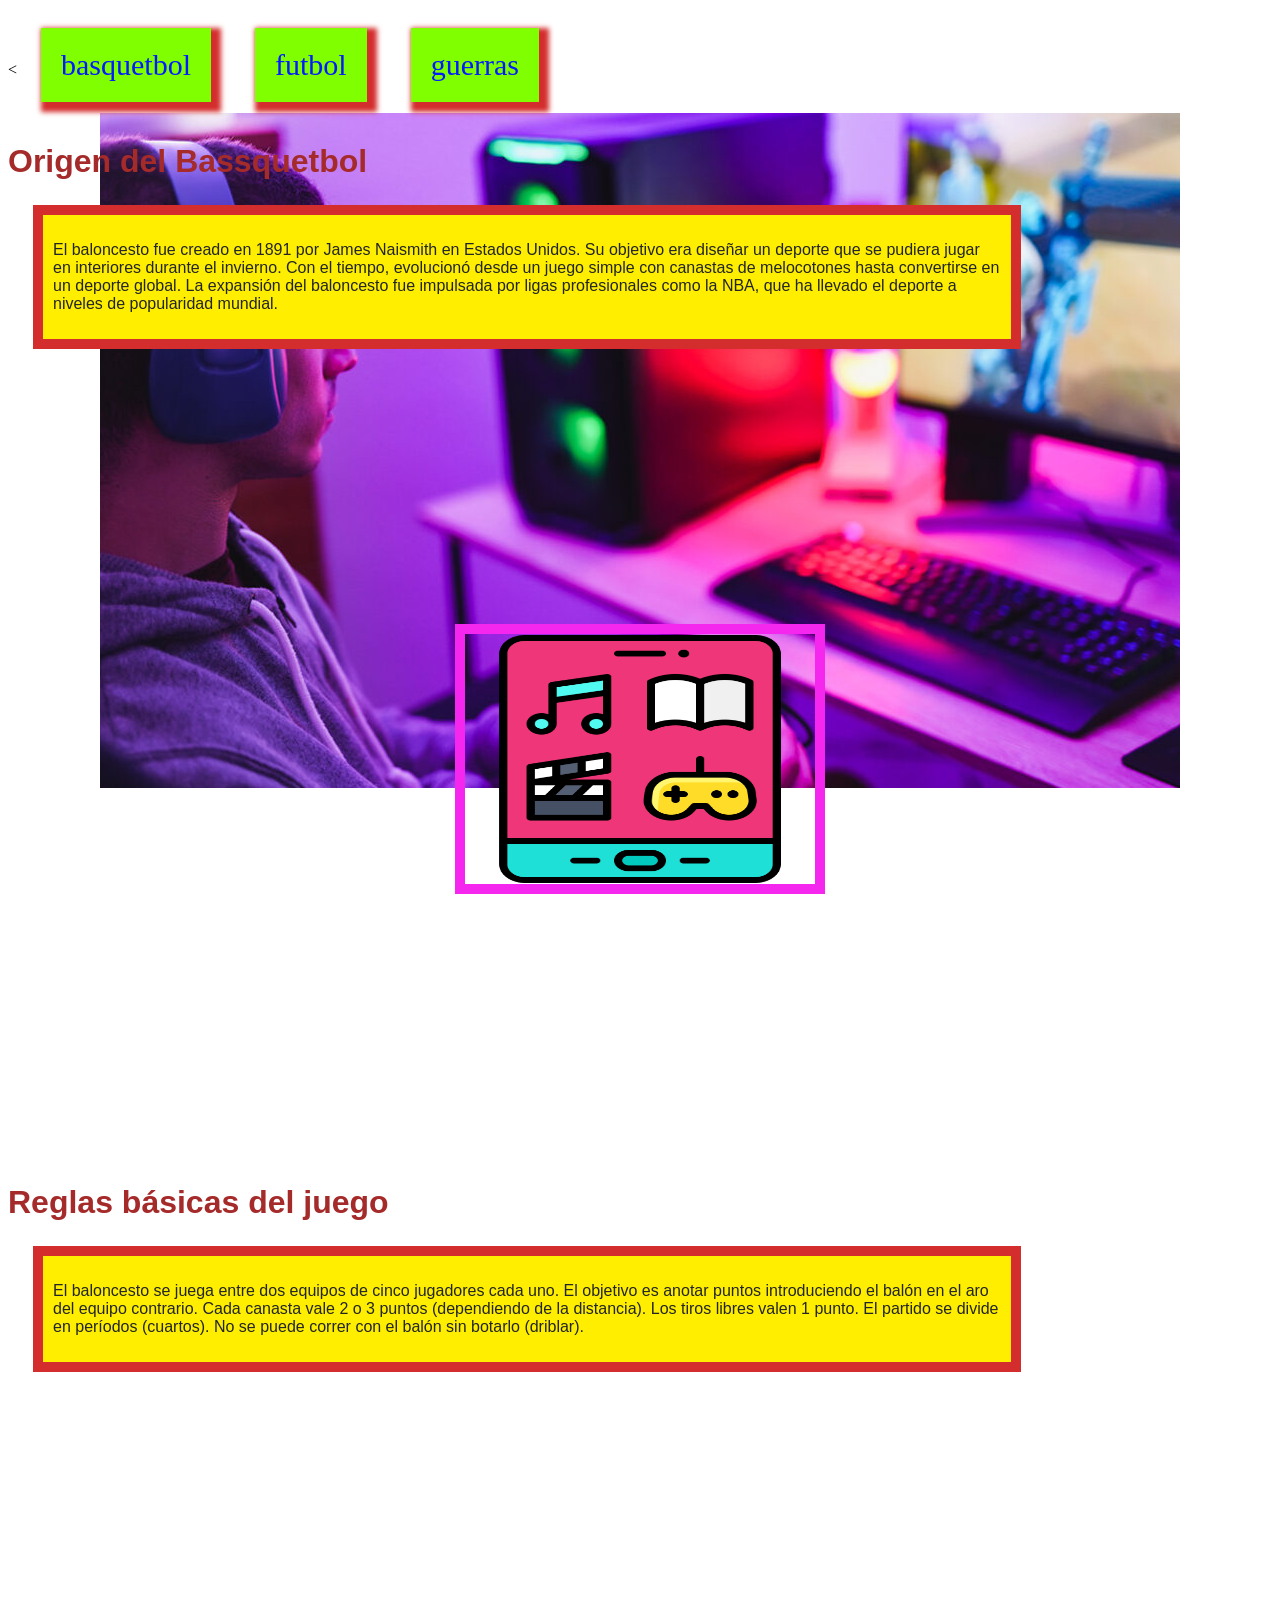
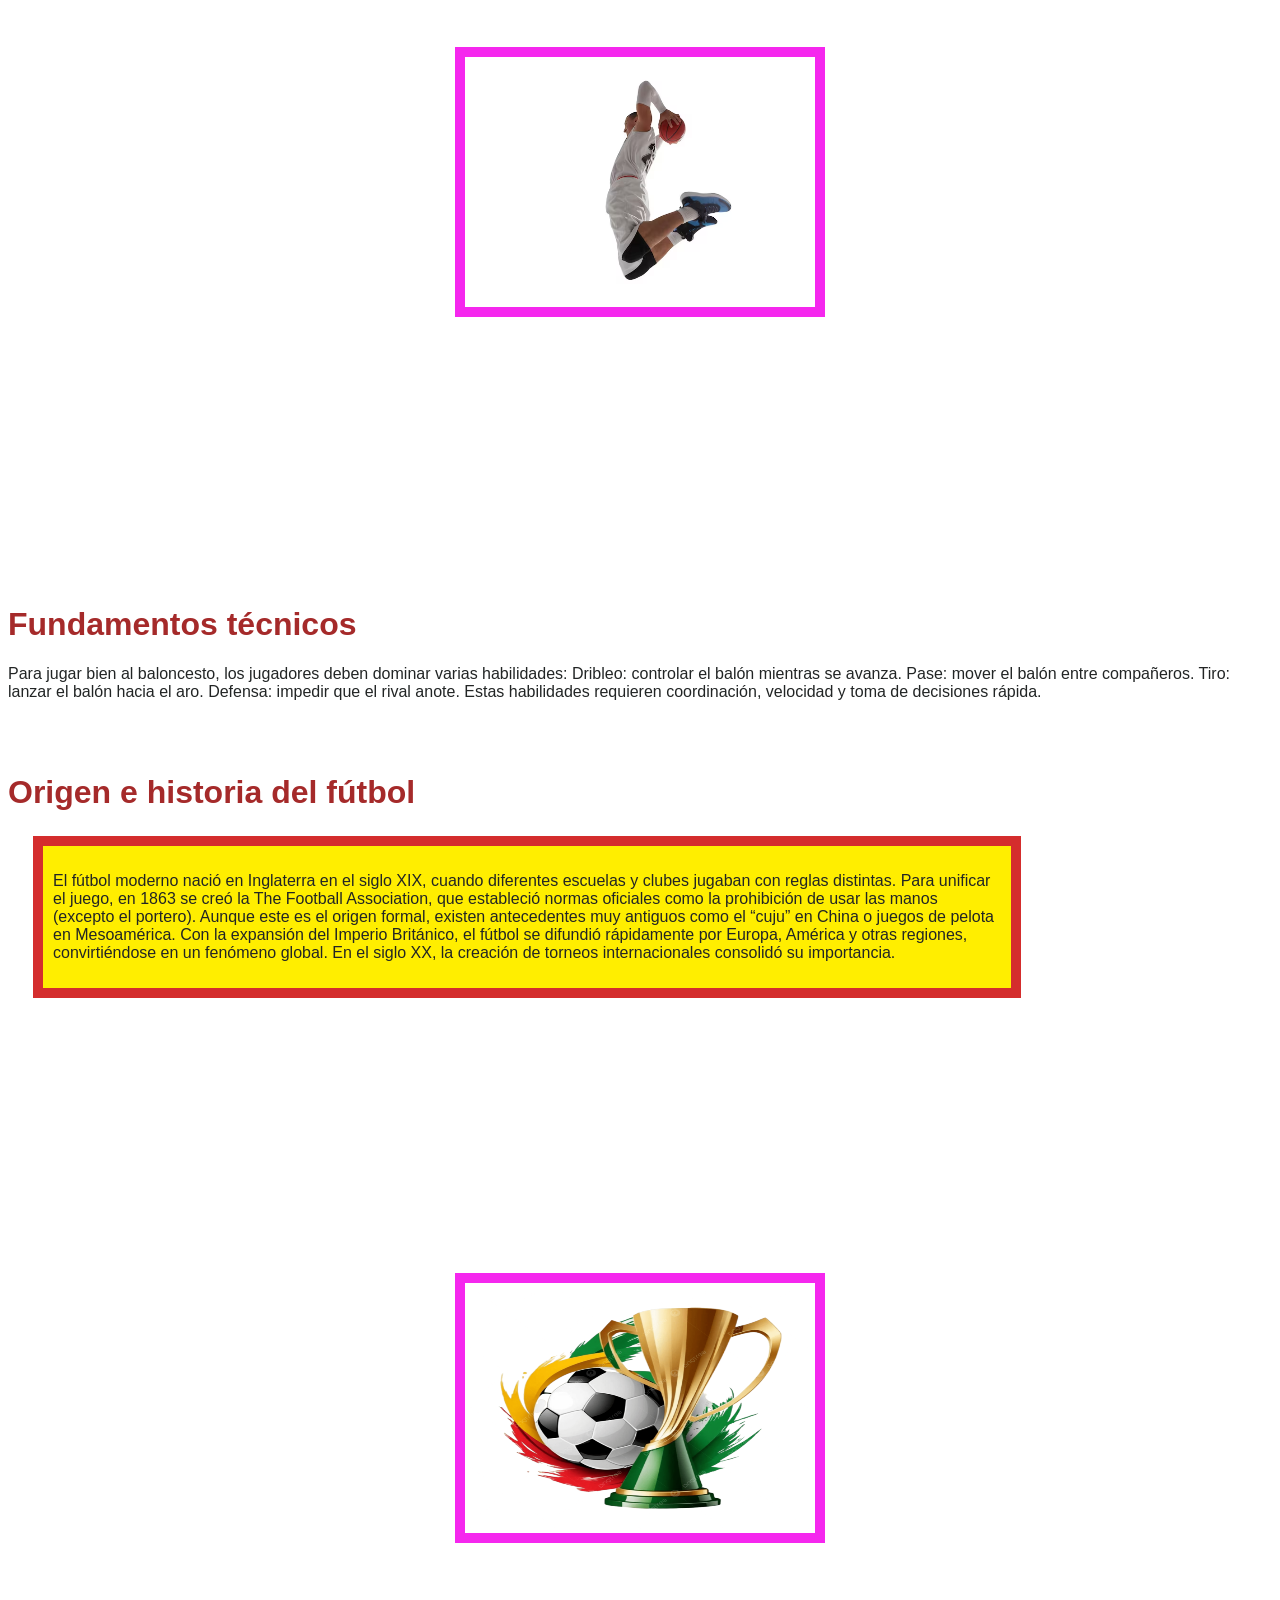
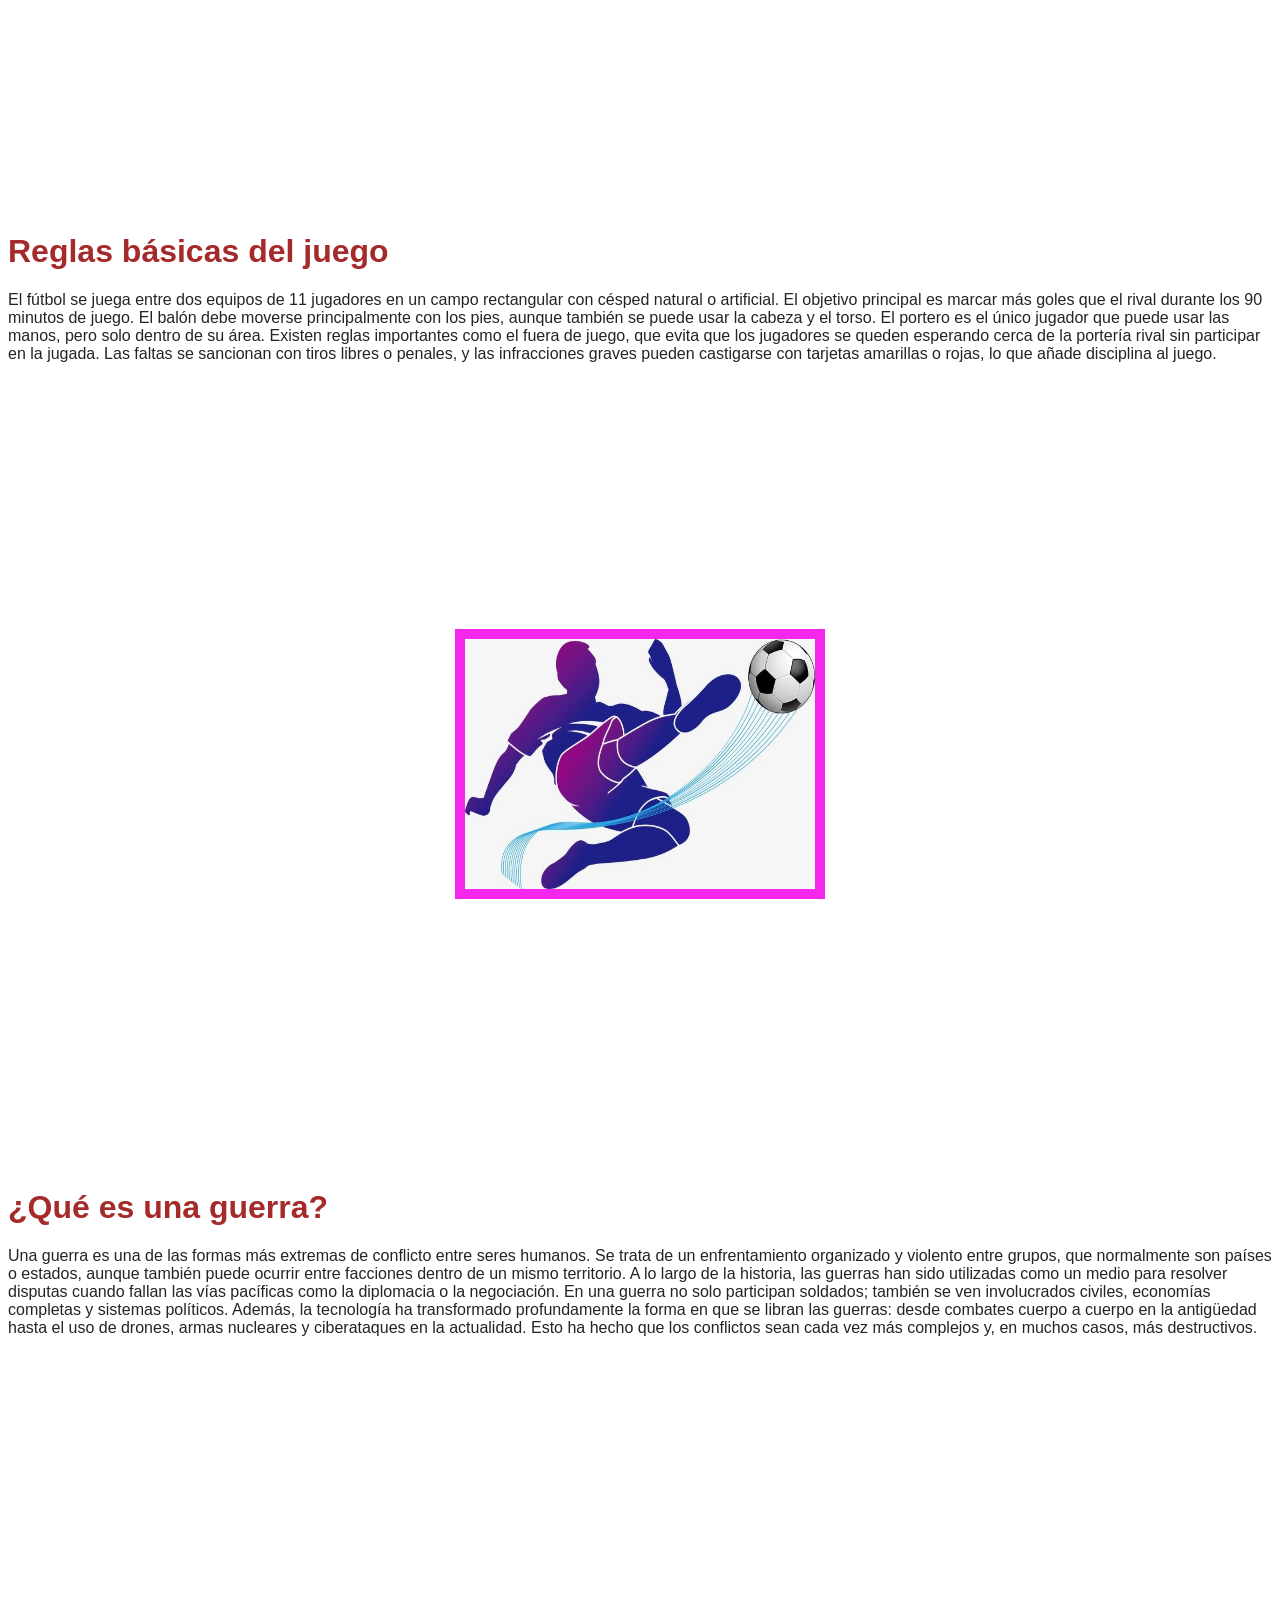
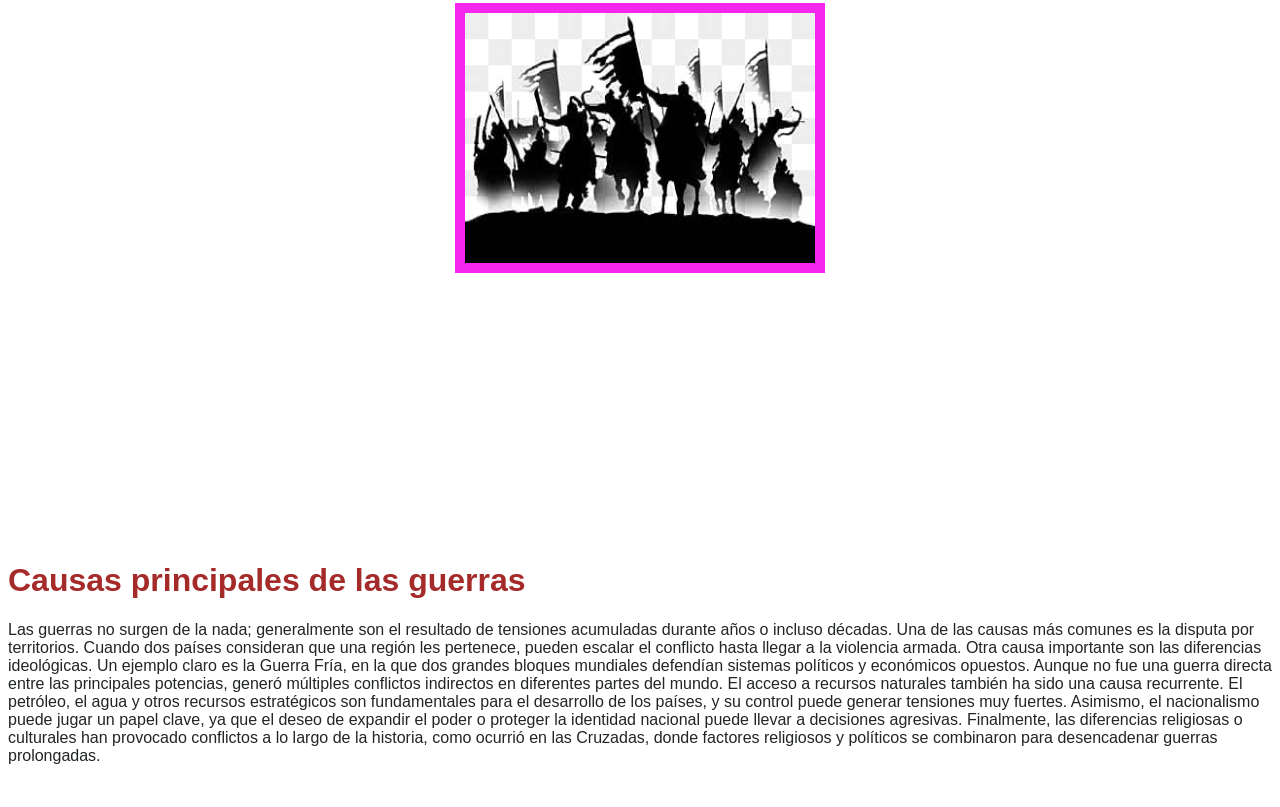
<file: index.html>
<head>
<title>index</title>
<link rel="icon"type="imagenes/png" href="imagenes/favicon.png">
<link rel="stylesheet" href="css/index.css">
</head>


<
<a href="basquetbol.html" >basquetbol</a>
<a href="futbol.html" >futbol </a>
<a href="guerras.html" >guerras </a>




<html>

<body>

    






<h1>Origen del Bassquetbol</h1>
<div><p>El baloncesto fue creado en 1891 por James Naismith en Estados Unidos. Su objetivo era diseñar un deporte que se pudiera jugar en interiores durante el invierno. Con el tiempo, evolucionó desde un juego simple con canastas de melocotones hasta convertirse en un deporte global.

La expansión del baloncesto fue impulsada por ligas profesionales como la NBA, que ha llevado el deporte a niveles de popularidad mundial.</p></div>

<center><img src="imagenes/imagen1.png"width="300"heigth="200"></center>
<br>
<h1>Reglas básicas del juego</h1>
<div><p>El baloncesto se juega entre dos equipos de cinco jugadores cada uno. El objetivo es anotar puntos introduciendo el balón en el aro del equipo contrario.

Cada canasta vale 2 o 3 puntos (dependiendo de la distancia).
Los tiros libres valen 1 punto.
El partido se divide en períodos (cuartos).
No se puede correr con el balón sin botarlo (driblar).</p></div>
<center><img src="imagenes/imagen2.avif"width="300"heigth="200"></center>
<br>
<h1>Fundamentos técnicos</h1>
<p>Para jugar bien al baloncesto, los jugadores deben dominar varias habilidades:

Dribleo: controlar el balón mientras se avanza.
Pase: mover el balón entre compañeros.
Tiro: lanzar el balón hacia el aro.
Defensa: impedir que el rival anote.

Estas habilidades requieren coordinación, velocidad y toma de decisiones rápida.</p>
<br>
<br>
<h1>Origen e historia del fútbol</h1>
<div><p>El fútbol moderno nació en Inglaterra en el siglo XIX, cuando diferentes escuelas y clubes jugaban con reglas distintas. Para unificar el juego, en 1863 se creó la The Football Association, que estableció normas oficiales como la prohibición de usar las manos (excepto el portero).

Aunque este es el origen formal, existen antecedentes muy antiguos como el “cuju” en China o juegos de pelota en Mesoamérica. Con la expansión del Imperio Británico, el fútbol se difundió rápidamente por Europa, América y otras regiones, convirtiéndose en un fenómeno global. En el siglo XX, la creación de torneos internacionales consolidó su importancia.</p></div>
<center><img src="imagenes/imagenft1.png"width="300"heigth="200"></center>
<br>

<h1>Reglas básicas del juego</h1>
<p>El fútbol se juega entre dos equipos de 11 jugadores en un campo rectangular con césped natural o artificial. El objetivo principal es marcar más goles que el rival durante los 90 minutos de juego.

El balón debe moverse principalmente con los pies, aunque también se puede usar la cabeza y el torso. El portero es el único jugador que puede usar las manos, pero solo dentro de su área. Existen reglas importantes como el fuera de juego, que evita que los jugadores se queden esperando cerca de la portería rival sin participar en la jugada.

Las faltas se sancionan con tiros libres o penales, y las infracciones graves pueden castigarse con tarjetas amarillas o rojas, lo que añade disciplina al juego.</p>

<center><img src="imagenes/imagenft2.jpg"width="300"heigth="200"></center>
<br>


<h1>¿Qué es una guerra?</h1>
<p>Una guerra es una de las formas más extremas de conflicto entre seres humanos. Se trata de un enfrentamiento organizado y violento entre grupos, que normalmente son países o estados, aunque también puede ocurrir entre facciones dentro de un mismo territorio. A lo largo de la historia, las guerras han sido utilizadas como un medio para resolver disputas cuando fallan las vías pacíficas como la diplomacia o la negociación.

En una guerra no solo participan soldados; también se ven involucrados civiles, economías completas y sistemas políticos. Además, la tecnología ha transformado profundamente la forma en que se libran las guerras: desde combates cuerpo a cuerpo en la antigüedad hasta el uso de drones, armas nucleares y ciberataques en la actualidad. Esto ha hecho que los conflictos sean cada vez más complejos y, en muchos casos, más destructivos.</p>

<center><img src="imagenes/imagengr1.jpg"width="300"heigth="200"></center>
<br>
 <h1>Causas principales de las guerras</h1>
<p>Las guerras no surgen de la nada; generalmente son el resultado de tensiones acumuladas durante años o incluso décadas. Una de las causas más comunes es la disputa por territorios. Cuando dos países consideran que una región les pertenece, pueden escalar el conflicto hasta llegar a la violencia armada.

Otra causa importante son las diferencias ideológicas. Un ejemplo claro es la Guerra Fría, en la que dos grandes bloques mundiales defendían sistemas políticos y económicos opuestos. Aunque no fue una guerra directa entre las principales potencias, generó múltiples conflictos indirectos en diferentes partes del mundo.

El acceso a recursos naturales también ha sido una causa recurrente. El petróleo, el agua y otros recursos estratégicos son fundamentales para el desarrollo de los países, y su control puede generar tensiones muy fuertes. Asimismo, el nacionalismo puede jugar un papel clave, ya que el deseo de expandir el poder o proteger la identidad nacional puede llevar a decisiones agresivas.

Finalmente, las diferencias religiosas o culturales han provocado conflictos a lo largo de la historia, como ocurrió en las Cruzadas, donde factores religiosos y políticos se combinaron para desencadenar guerras prolongadas.</p>
<br>
































































































































</body>





























































































</html>
</file>
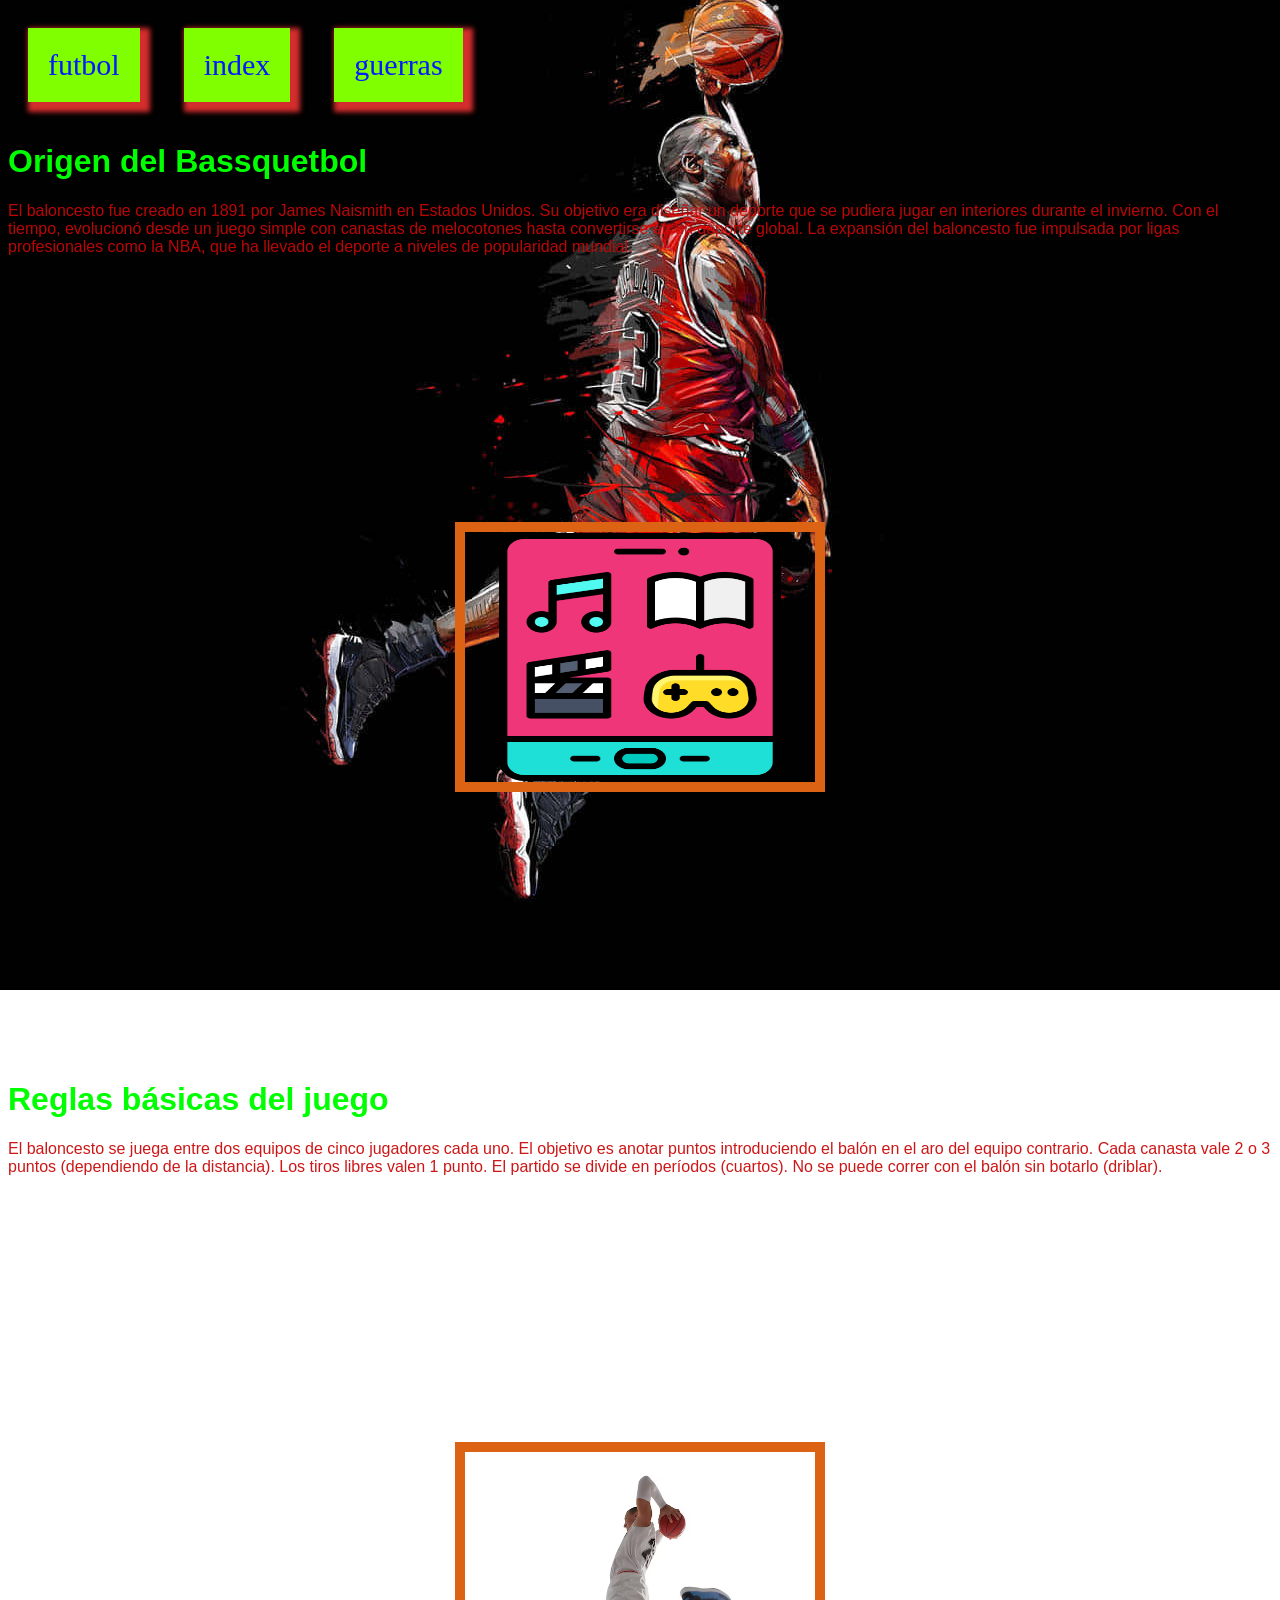
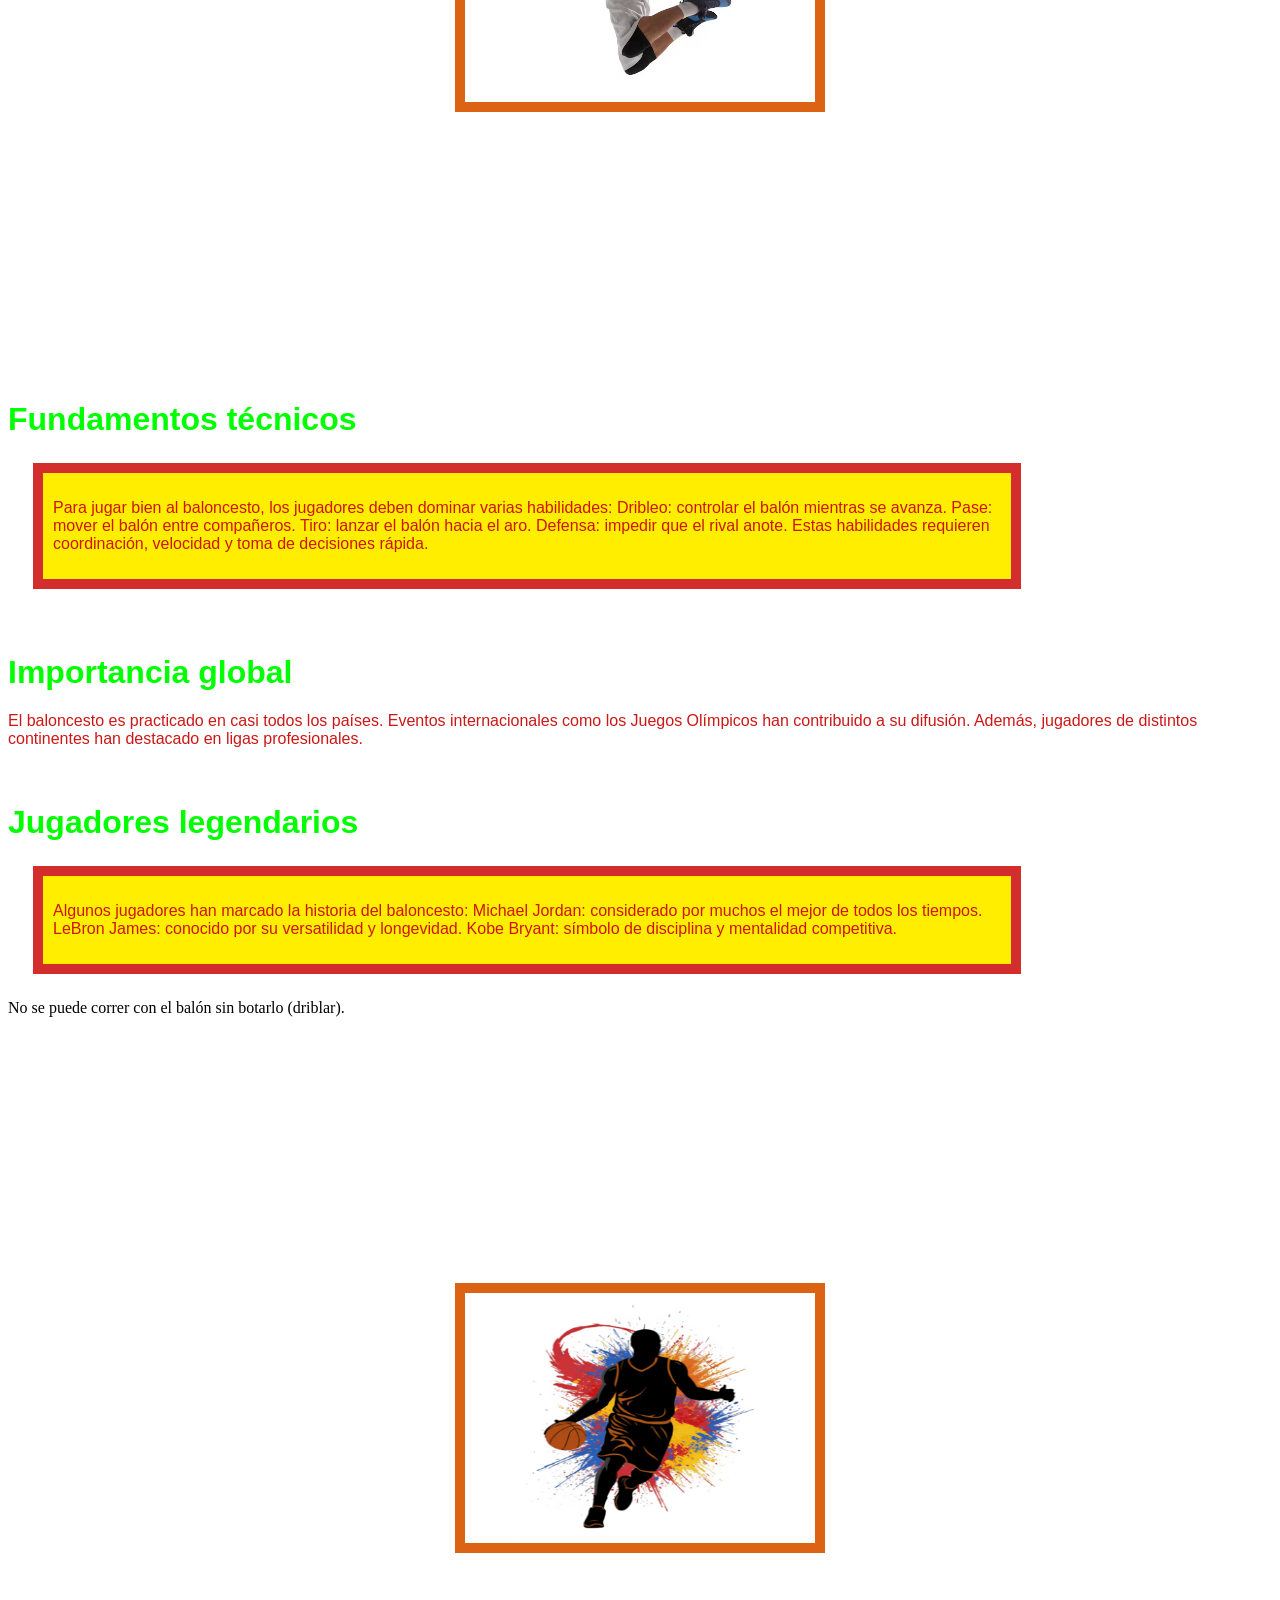
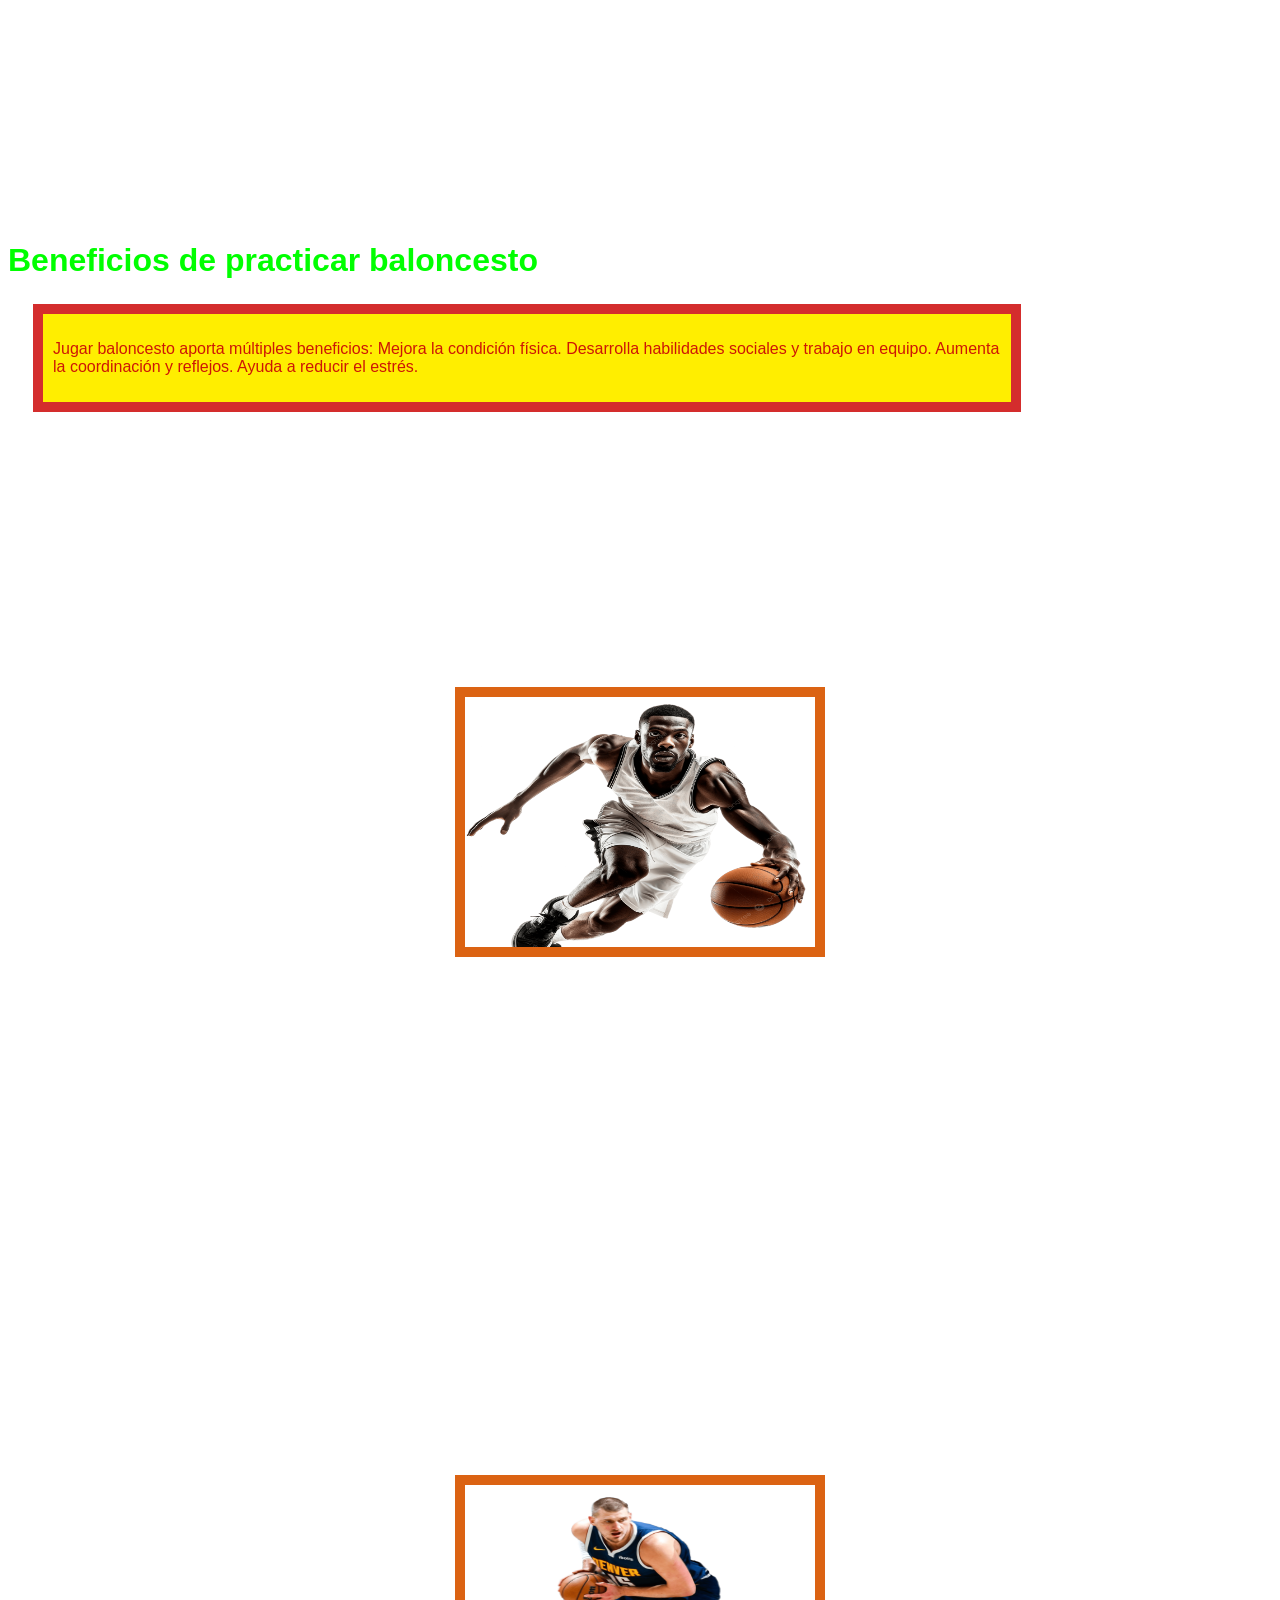
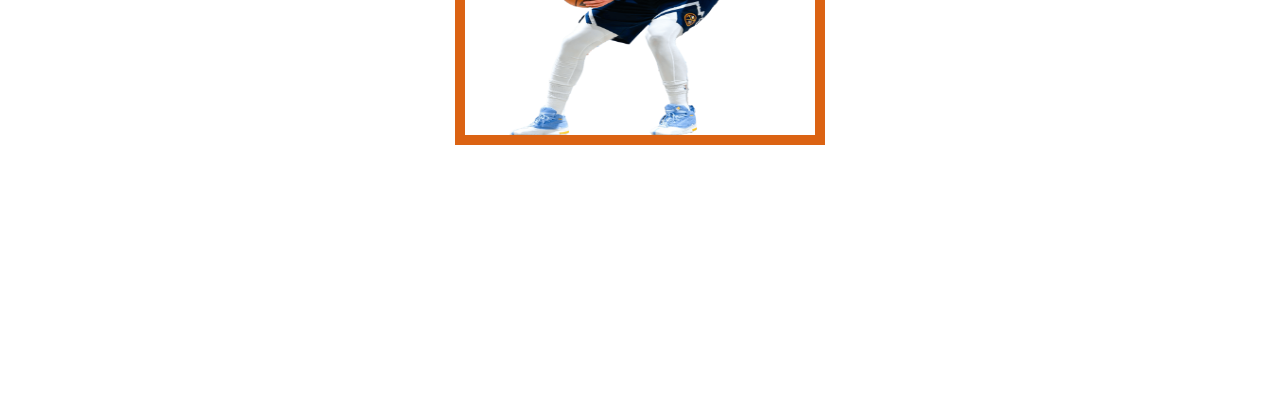
<file: basquetbol.html>
<head>
<title>basquetbol</title>
<link rel="icon"type="imagenes/png" href="imagenes/favicon.png">


<link rel="stylesheet"href="css/basquetbol.css"

</head>

<a href="futbol.html" >futbol </a>
<a href="index.html" >index </a>
<a href="guerras.html" >guerras </a>









<html>

<body>
    
<h1>Origen del Bassquetbol</h1>
<p>El baloncesto fue creado en 1891 por James Naismith en Estados Unidos. Su objetivo era diseñar un deporte que se pudiera jugar en interiores durante el invierno. Con el tiempo, evolucionó desde un juego simple con canastas de melocotones hasta convertirse en un deporte global.

La expansión del baloncesto fue impulsada por ligas profesionales como la NBA, que ha llevado el deporte a niveles de popularidad mundial.</p>

<center><img src="imagenes/imagen1.png"width="300"heigth="200"></center>
<br>
<h1>Reglas básicas del juego</h1>
<p>El baloncesto se juega entre dos equipos de cinco jugadores cada uno. El objetivo es anotar puntos introduciendo el balón en el aro del equipo contrario.

Cada canasta vale 2 o 3 puntos (dependiendo de la distancia).
Los tiros libres valen 1 punto.
El partido se divide en períodos (cuartos).
No se puede correr con el balón sin botarlo (driblar).</p>
<center><img src="imagenes/imagen2.avif"width="300"heigth="200"></center>
<br>
<h1>Fundamentos técnicos</h1>
<div><p>Para jugar bien al baloncesto, los jugadores deben dominar varias habilidades:

Dribleo: controlar el balón mientras se avanza.
Pase: mover el balón entre compañeros.
Tiro: lanzar el balón hacia el aro.
Defensa: impedir que el rival anote.

Estas habilidades requieren coordinación, velocidad y toma de decisiones rápida.</p></div>
<br>

<h1>Importancia global</h1>
<p>El baloncesto es practicado en casi todos los países. Eventos internacionales como los Juegos Olímpicos han contribuido a su difusión. Además, jugadores de distintos continentes han destacado en ligas profesionales.</p>
<br>

<h1>Jugadores legendarios</h1>
<div><p>Algunos jugadores han marcado la historia del baloncesto:

Michael Jordan: considerado por muchos el mejor de todos los tiempos.
LeBron James: conocido por su versatilidad y longevidad.
Kobe Bryant: símbolo de disciplina y mentalidad competitiva.</p></div>
No se puede correr con el balón sin botarlo (driblar).</p>
<center><img src="imagenes/image3.png"width="300"heigth="200"></center>
<br>
<h1>Beneficios de practicar baloncesto</h1>
<div><p>Jugar baloncesto aporta múltiples beneficios:

Mejora la condición física.
Desarrolla habilidades sociales y trabajo en equipo.
Aumenta la coordinación y reflejos.
Ayuda a reducir el estrés.</p></div>
<center><img src="imagenes/imagen4.png"width="300"heigth="200"></center>
<br>
<center><img src="imagenes/imagen5.png"width="300"heigth="200"></center>
































































































































































</body>






















































































































</HTml>
</file>
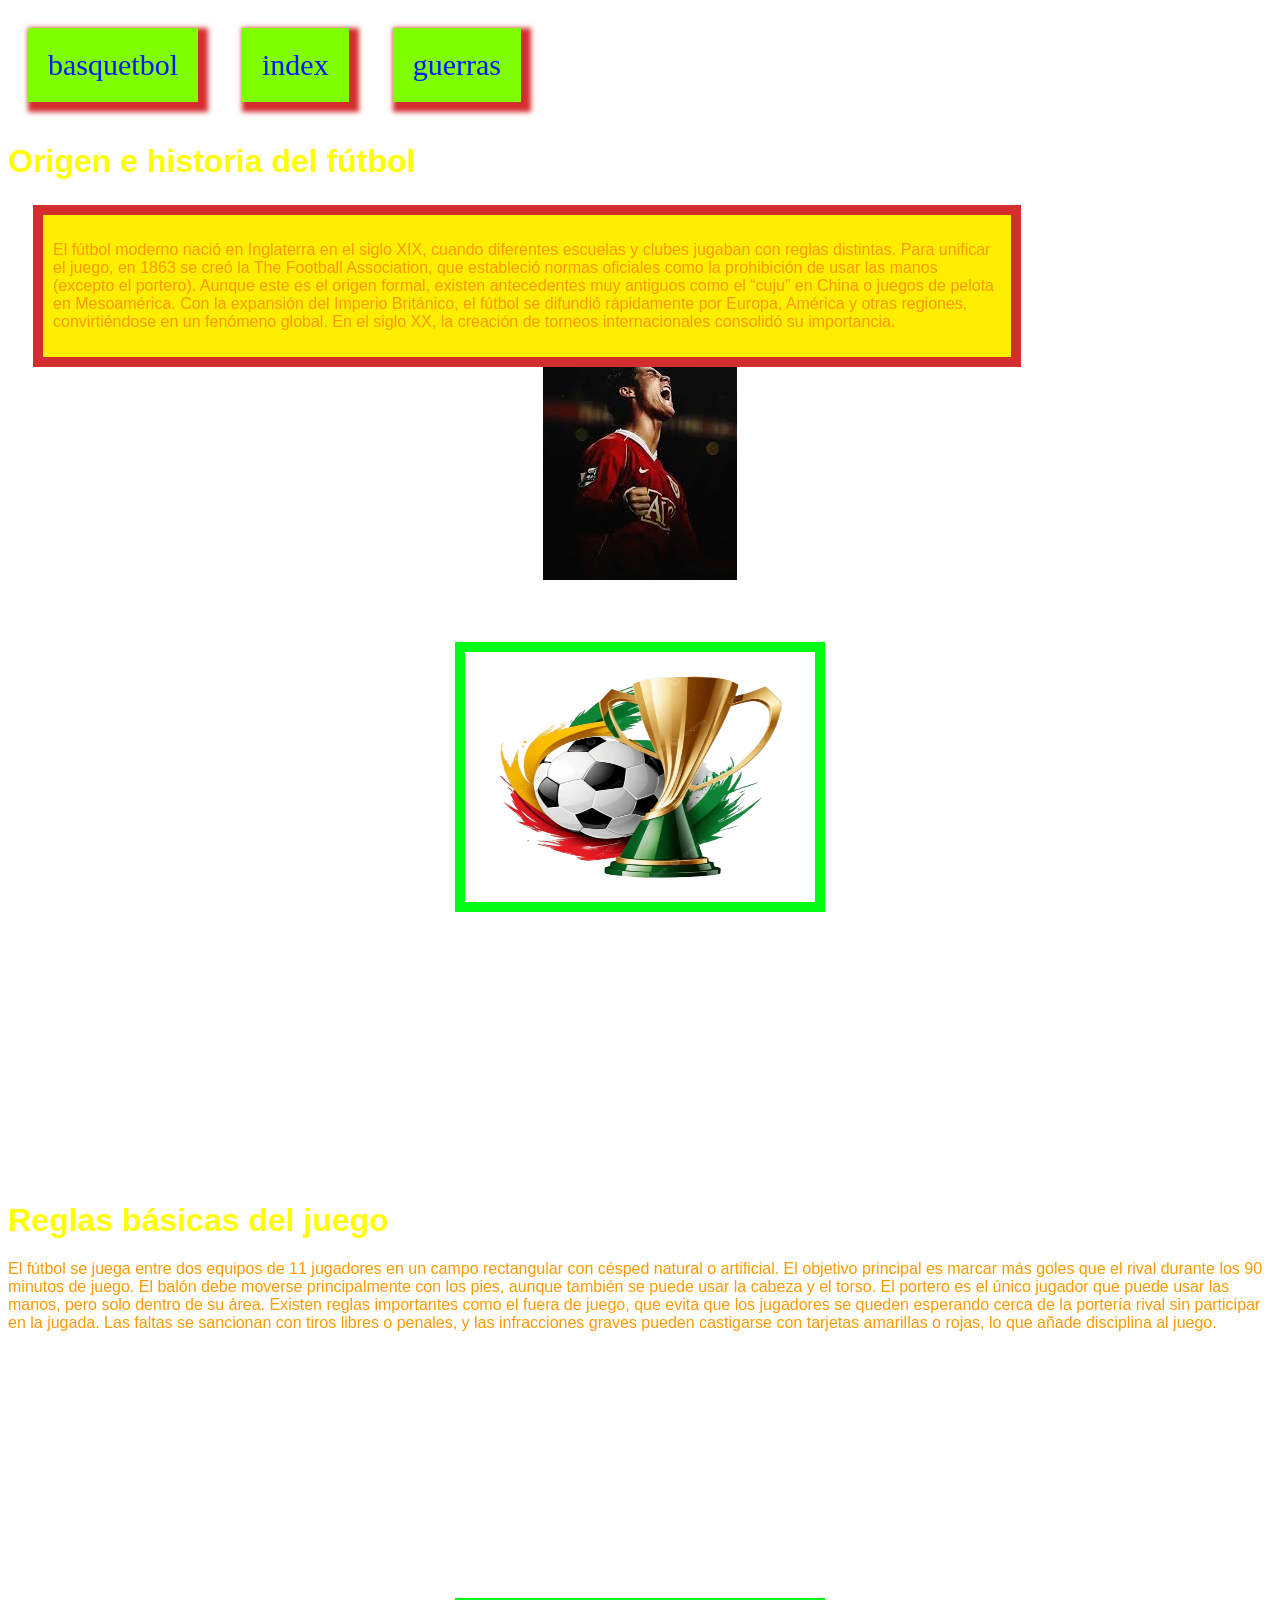
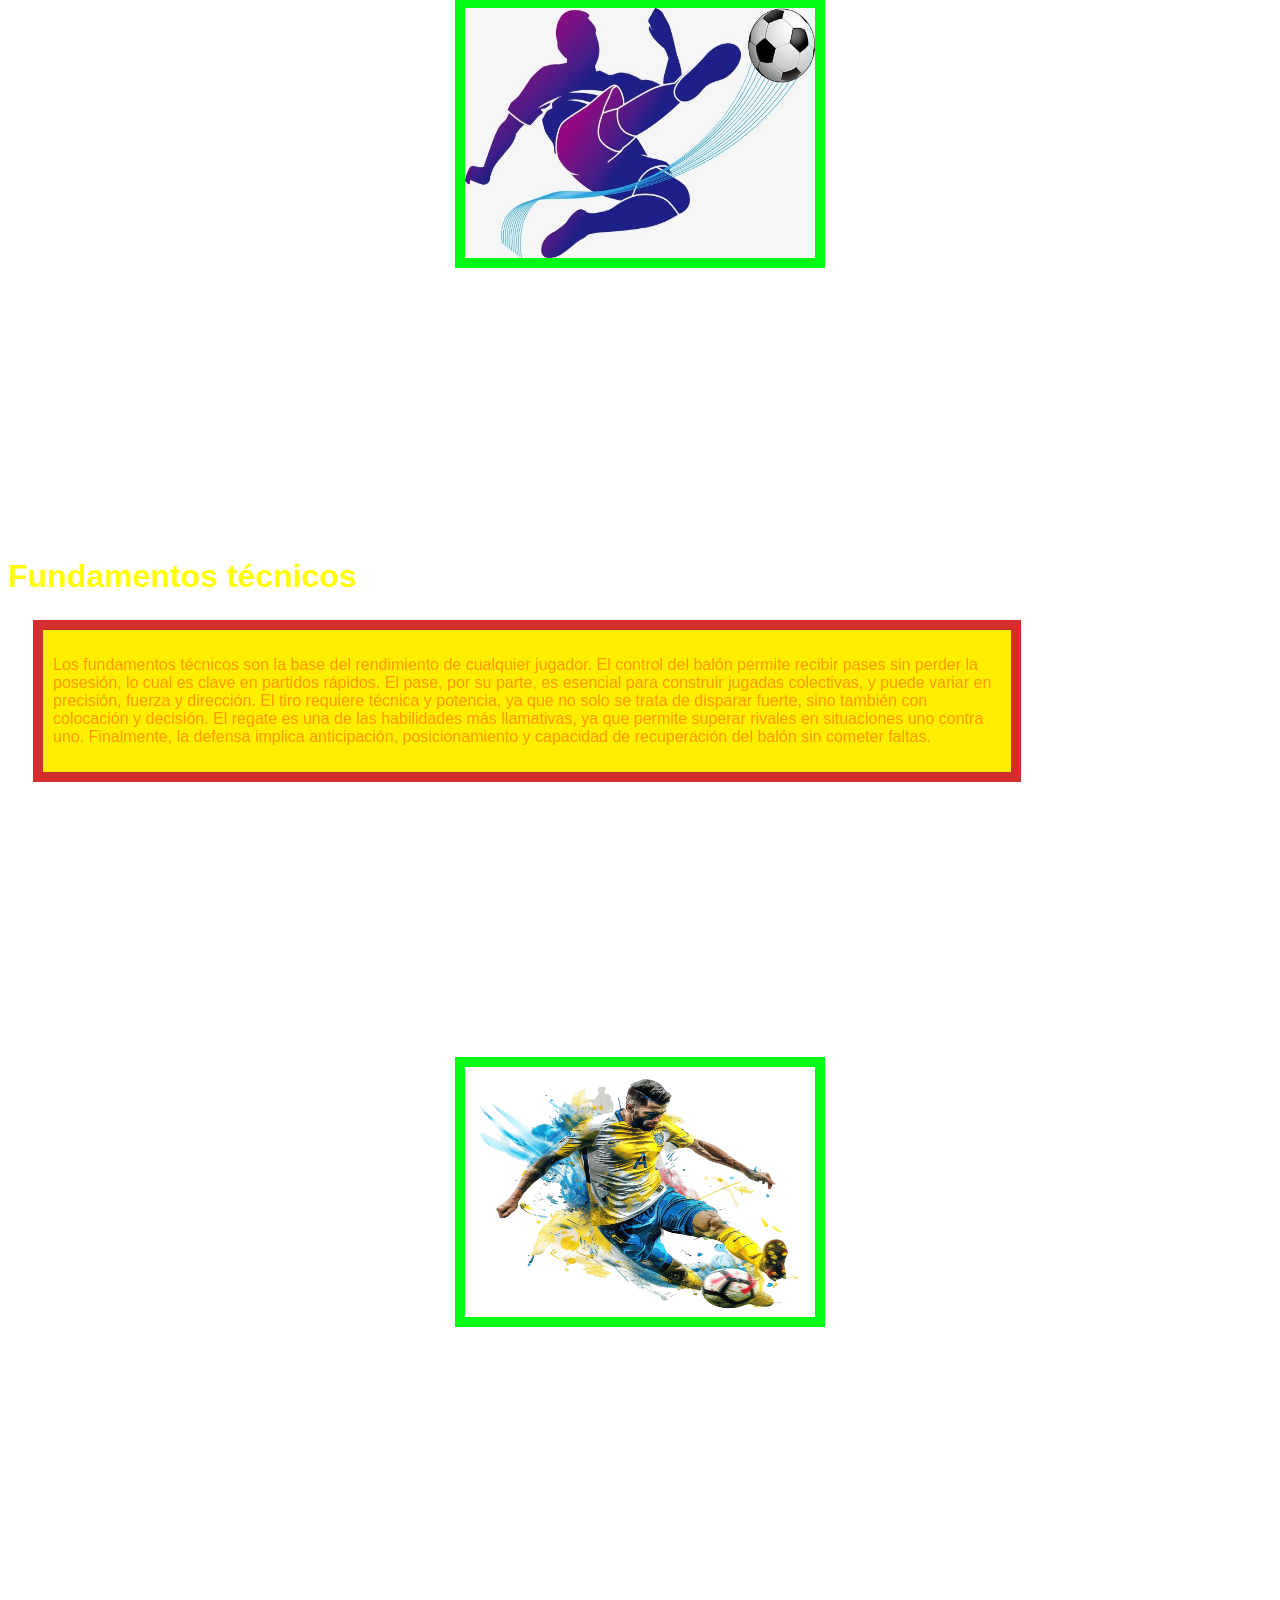
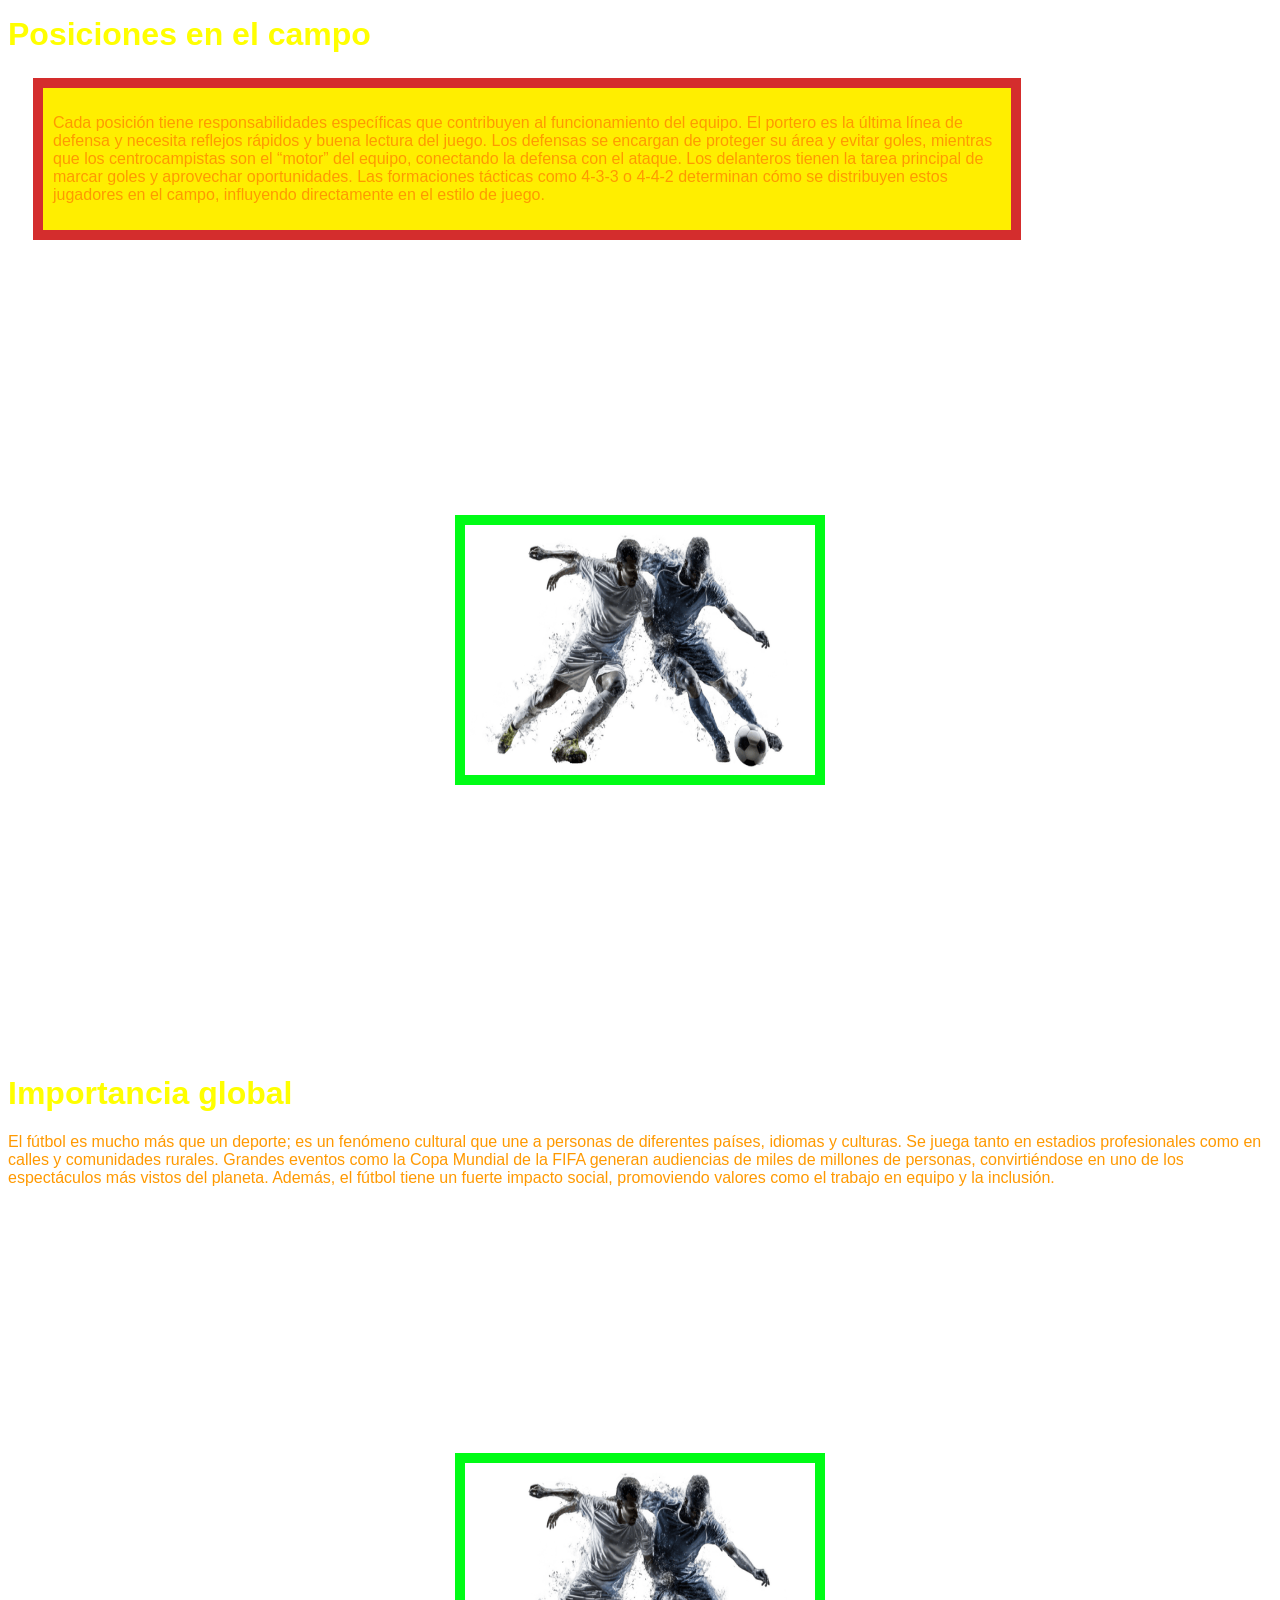
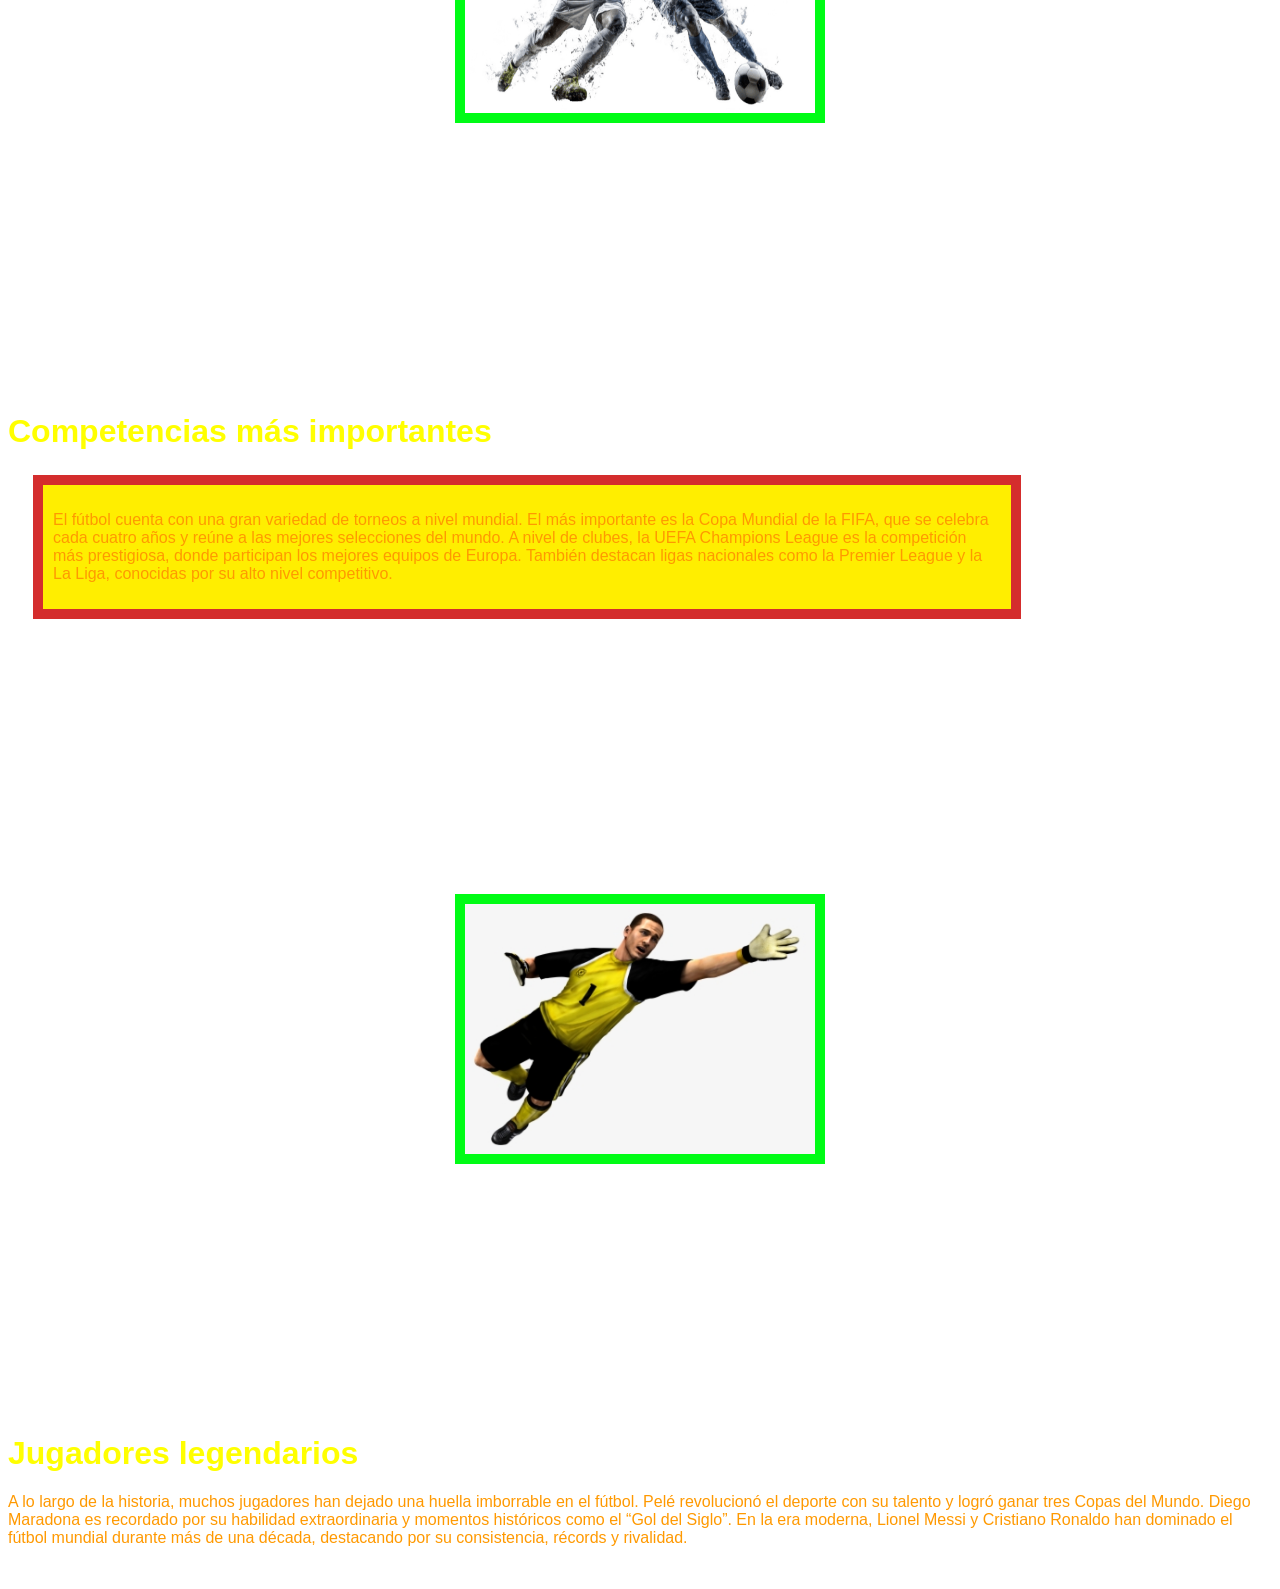
<file: futbol.html>
<head>
<title>futbol</title>
<link rel="icon"type="imagenes/png" href="imagenes/favicon.png">

<link rel="stylesheet"href="css/futbol.css"


</head>
 <html>

<a href="basquetbol.html" >basquetbol </a>
<a href="index.html" >index </a>
<a href="guerras.html" >guerras </a>








 <body>
    
<h1>Origen e historia del fútbol</h1>
<div><p>El fútbol moderno nació en Inglaterra en el siglo XIX, cuando diferentes escuelas y clubes jugaban con reglas distintas. Para unificar el juego, en 1863 se creó la The Football Association, que estableció normas oficiales como la prohibición de usar las manos (excepto el portero).

Aunque este es el origen formal, existen antecedentes muy antiguos como el “cuju” en China o juegos de pelota en Mesoamérica. Con la expansión del Imperio Británico, el fútbol se difundió rápidamente por Europa, América y otras regiones, convirtiéndose en un fenómeno global. En el siglo XX, la creación de torneos internacionales consolidó su importancia.</p></div>
<center><img src="imagenes/imagenft1.png"width="300"heigth="200"></center>
<br>

<h1>Reglas básicas del juego</h1>
<p>El fútbol se juega entre dos equipos de 11 jugadores en un campo rectangular con césped natural o artificial. El objetivo principal es marcar más goles que el rival durante los 90 minutos de juego.

El balón debe moverse principalmente con los pies, aunque también se puede usar la cabeza y el torso. El portero es el único jugador que puede usar las manos, pero solo dentro de su área. Existen reglas importantes como el fuera de juego, que evita que los jugadores se queden esperando cerca de la portería rival sin participar en la jugada.

Las faltas se sancionan con tiros libres o penales, y las infracciones graves pueden castigarse con tarjetas amarillas o rojas, lo que añade disciplina al juego.</p>

<center><img src="imagenes/imagenft2.jpg"width="300"heigth="200"></center>
<br>


<h1>Fundamentos técnicos</h1>
<div><p>Los fundamentos técnicos son la base del rendimiento de cualquier jugador. El control del balón permite recibir pases sin perder la posesión, lo cual es clave en partidos rápidos. El pase, por su parte, es esencial para construir jugadas colectivas, y puede variar en precisión, fuerza y dirección.

El tiro requiere técnica y potencia, ya que no solo se trata de disparar fuerte, sino también con colocación y decisión. El regate es una de las habilidades más llamativas, ya que permite superar rivales en situaciones uno contra uno. Finalmente, la defensa implica anticipación, posicionamiento y capacidad de recuperación del balón sin cometer faltas.</p></div>

<center><img src="imagenes/imagenft3.png"width="300"heigth="200"></center>
 <br>
 

 <h1>Posiciones en el campo</h1>
<div><p>Cada posición tiene responsabilidades específicas que contribuyen al funcionamiento del equipo. El portero es la última línea de defensa y necesita reflejos rápidos y buena lectura del juego.

Los defensas se encargan de proteger su área y evitar goles, mientras que los centrocampistas son el “motor” del equipo, conectando la defensa con el ataque. Los delanteros tienen la tarea principal de marcar goles y aprovechar oportunidades.

Las formaciones tácticas como 4-3-3 o 4-4-2 determinan cómo se distribuyen estos jugadores en el campo, influyendo directamente en el estilo de juego.</p></div>
<center><img src="imagenes/imagenft4.webp"width="300"heigth="200"></center>

<br>



<h1>Importancia global</h1>
<p>El fútbol es mucho más que un deporte; es un fenómeno cultural que une a personas de diferentes países, idiomas y culturas. Se juega tanto en estadios profesionales como en calles y comunidades rurales.

Grandes eventos como la Copa Mundial de la FIFA generan audiencias de miles de millones de personas, convirtiéndose en uno de los espectáculos más vistos del planeta. Además, el fútbol tiene un fuerte impacto social, promoviendo valores como el trabajo en equipo y la inclusión.</p>

<center><img src="imagenes/imagenft4.webp"width="300"heigth="200"></center>

<br>


<h1>Competencias más importantes</h1>
<div><p>El fútbol cuenta con una gran variedad de torneos a nivel mundial. El más importante es la Copa Mundial de la FIFA, que se celebra cada cuatro años y reúne a las mejores selecciones del mundo.

A nivel de clubes, la UEFA Champions League es la competición más prestigiosa, donde participan los mejores equipos de Europa. También destacan ligas nacionales como la Premier League y la La Liga, conocidas por su alto nivel competitivo.</p></div>
<center><img src="imagenes/imagenft5.png"width="300"heigth="200"></center>


<h1>Jugadores legendarios</h1>
<p>A lo largo de la historia, muchos jugadores han dejado una huella imborrable en el fútbol. Pelé revolucionó el deporte con su talento y logró ganar tres Copas del Mundo.

Diego Maradona es recordado por su habilidad extraordinaria y momentos históricos como el “Gol del Siglo”. En la era moderna, Lionel Messi y Cristiano Ronaldo han dominado el fútbol mundial durante más de una década, destacando por su consistencia, récords y rivalidad.</p>
<br>






































































































































































 </body>

























































































































































































































































































 </html>
</file>
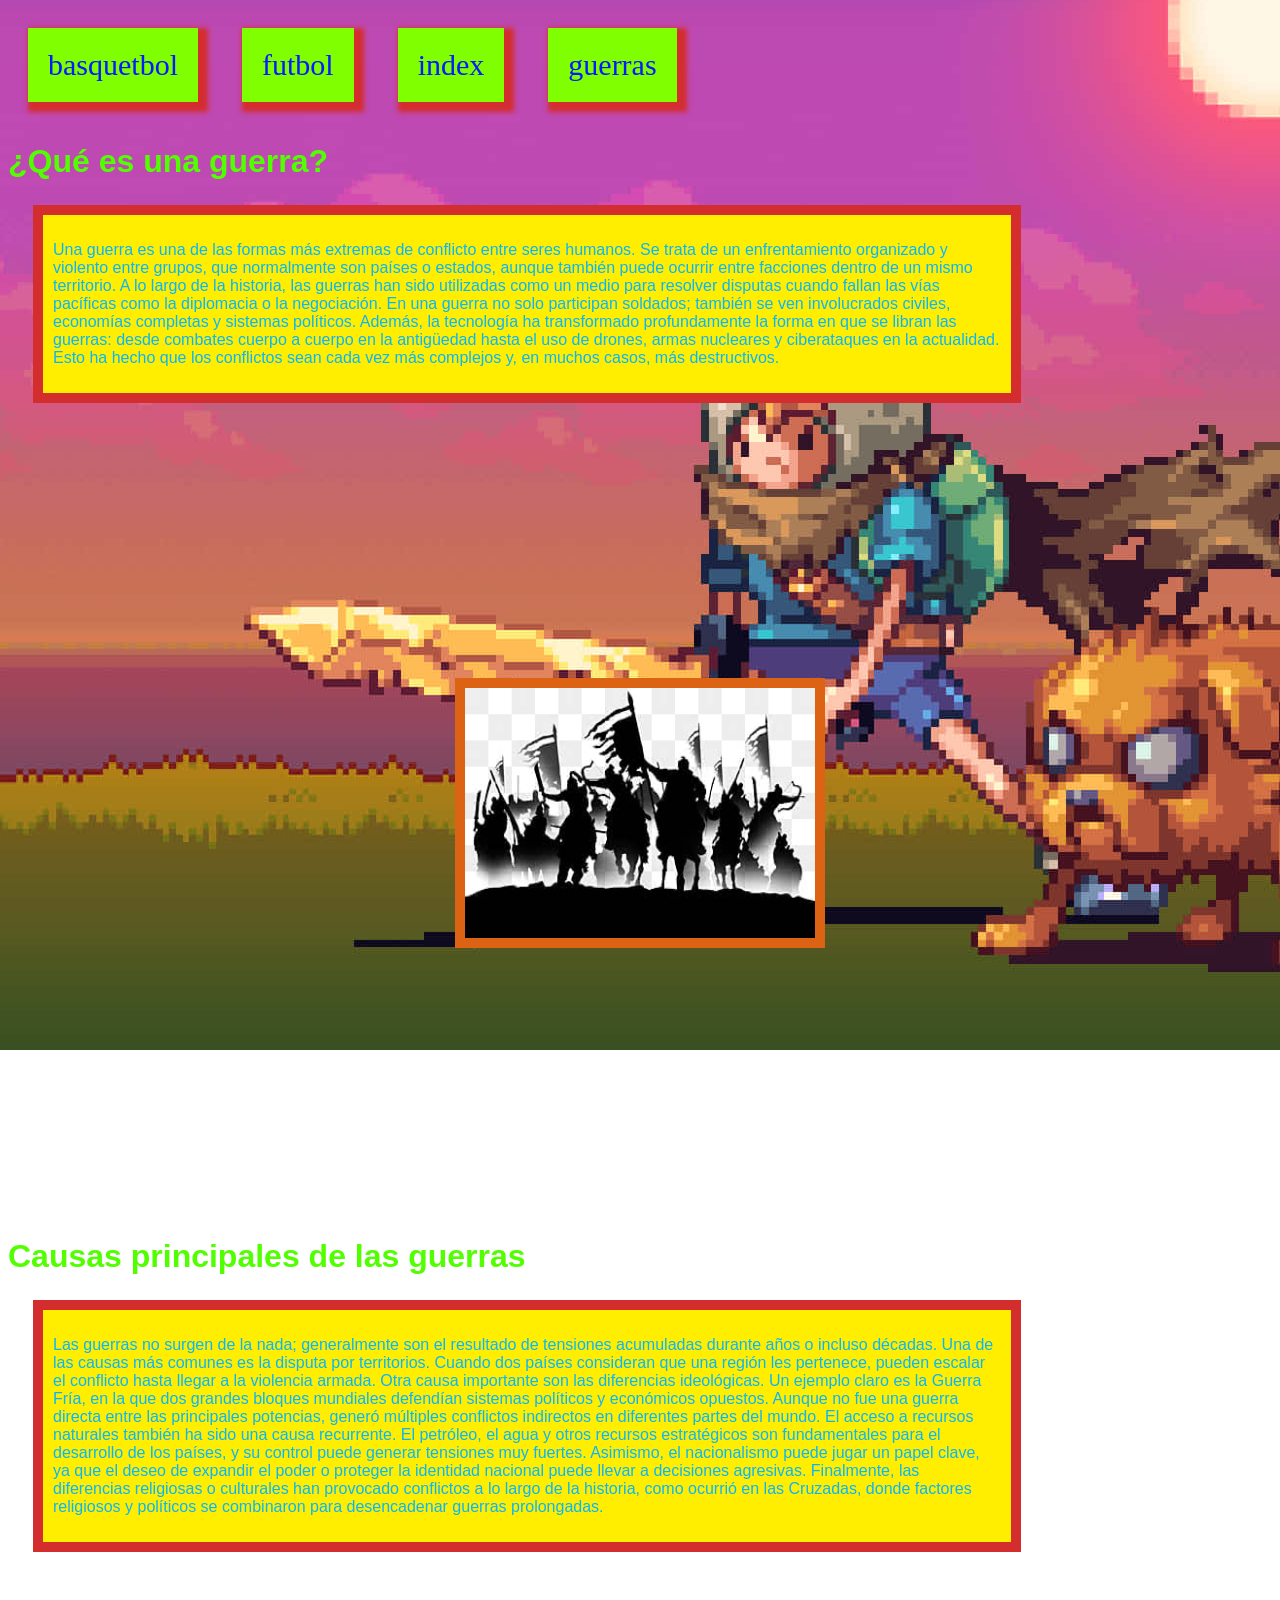
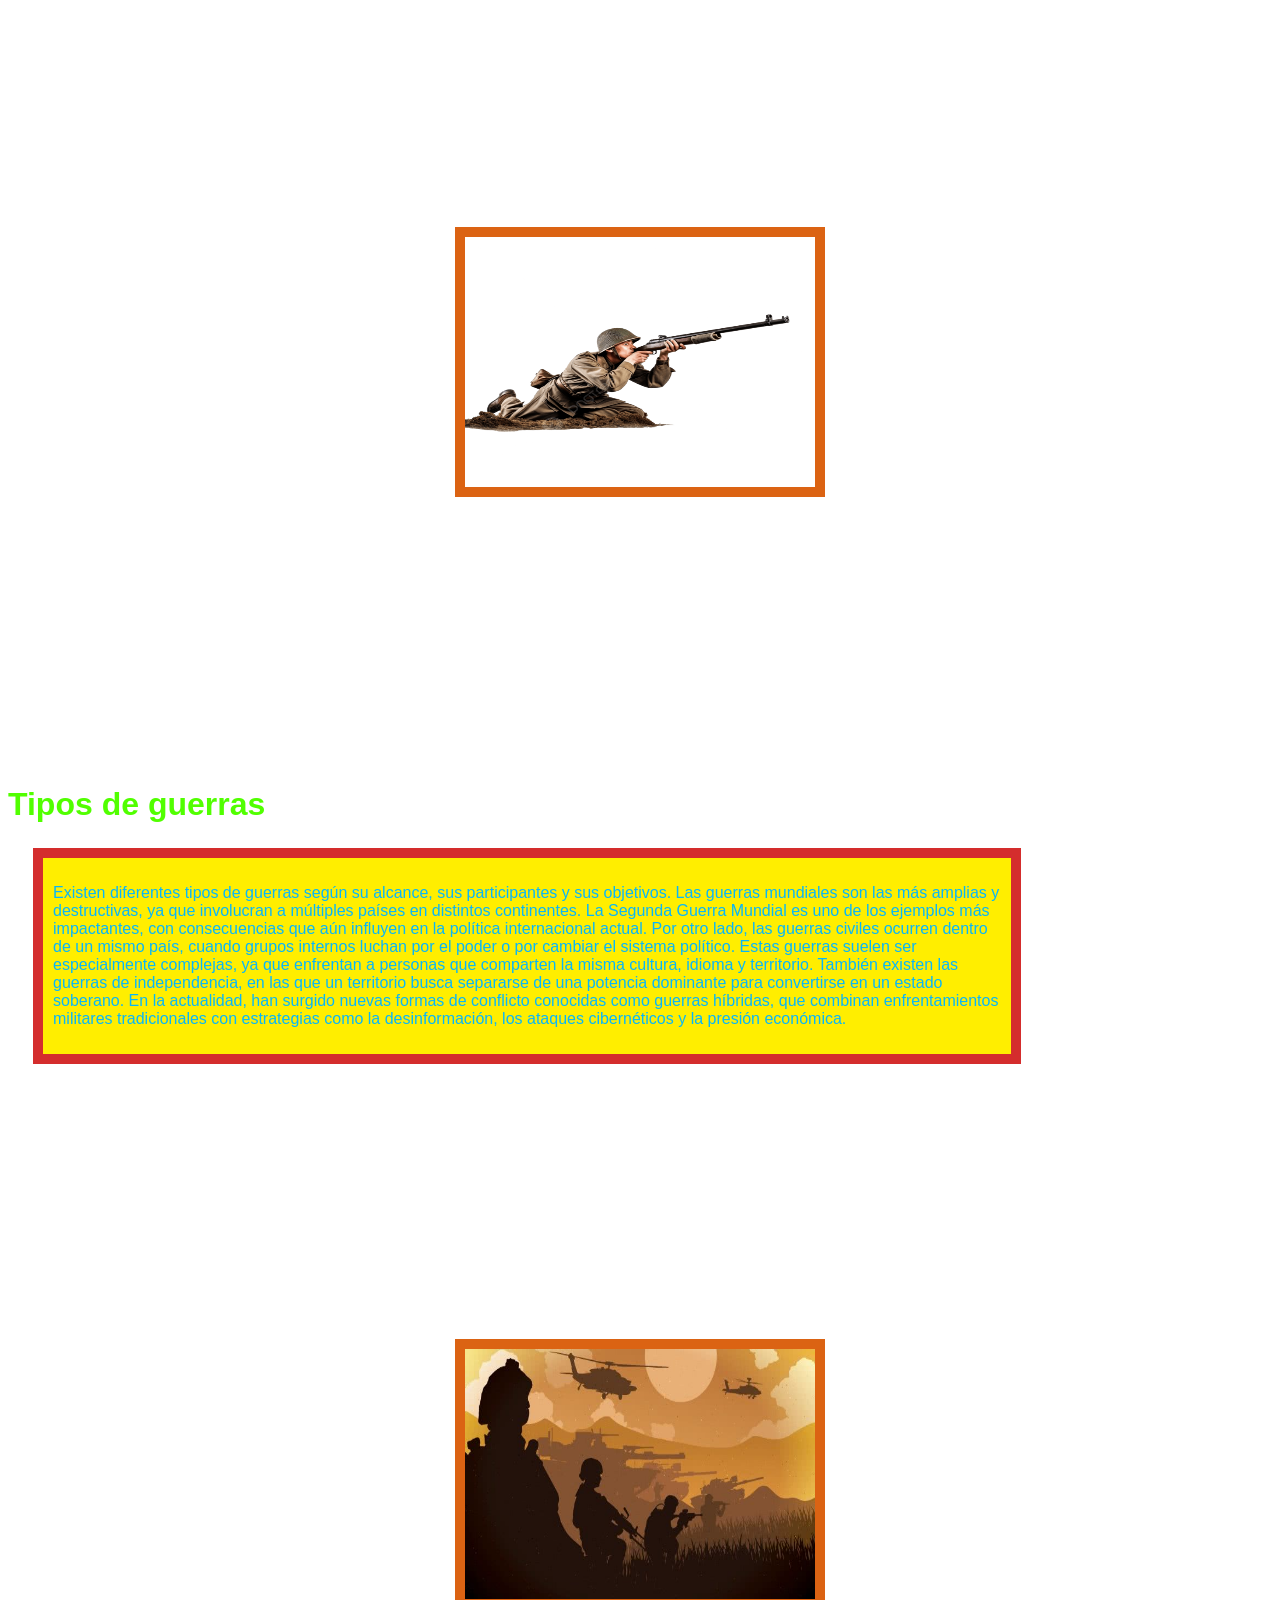
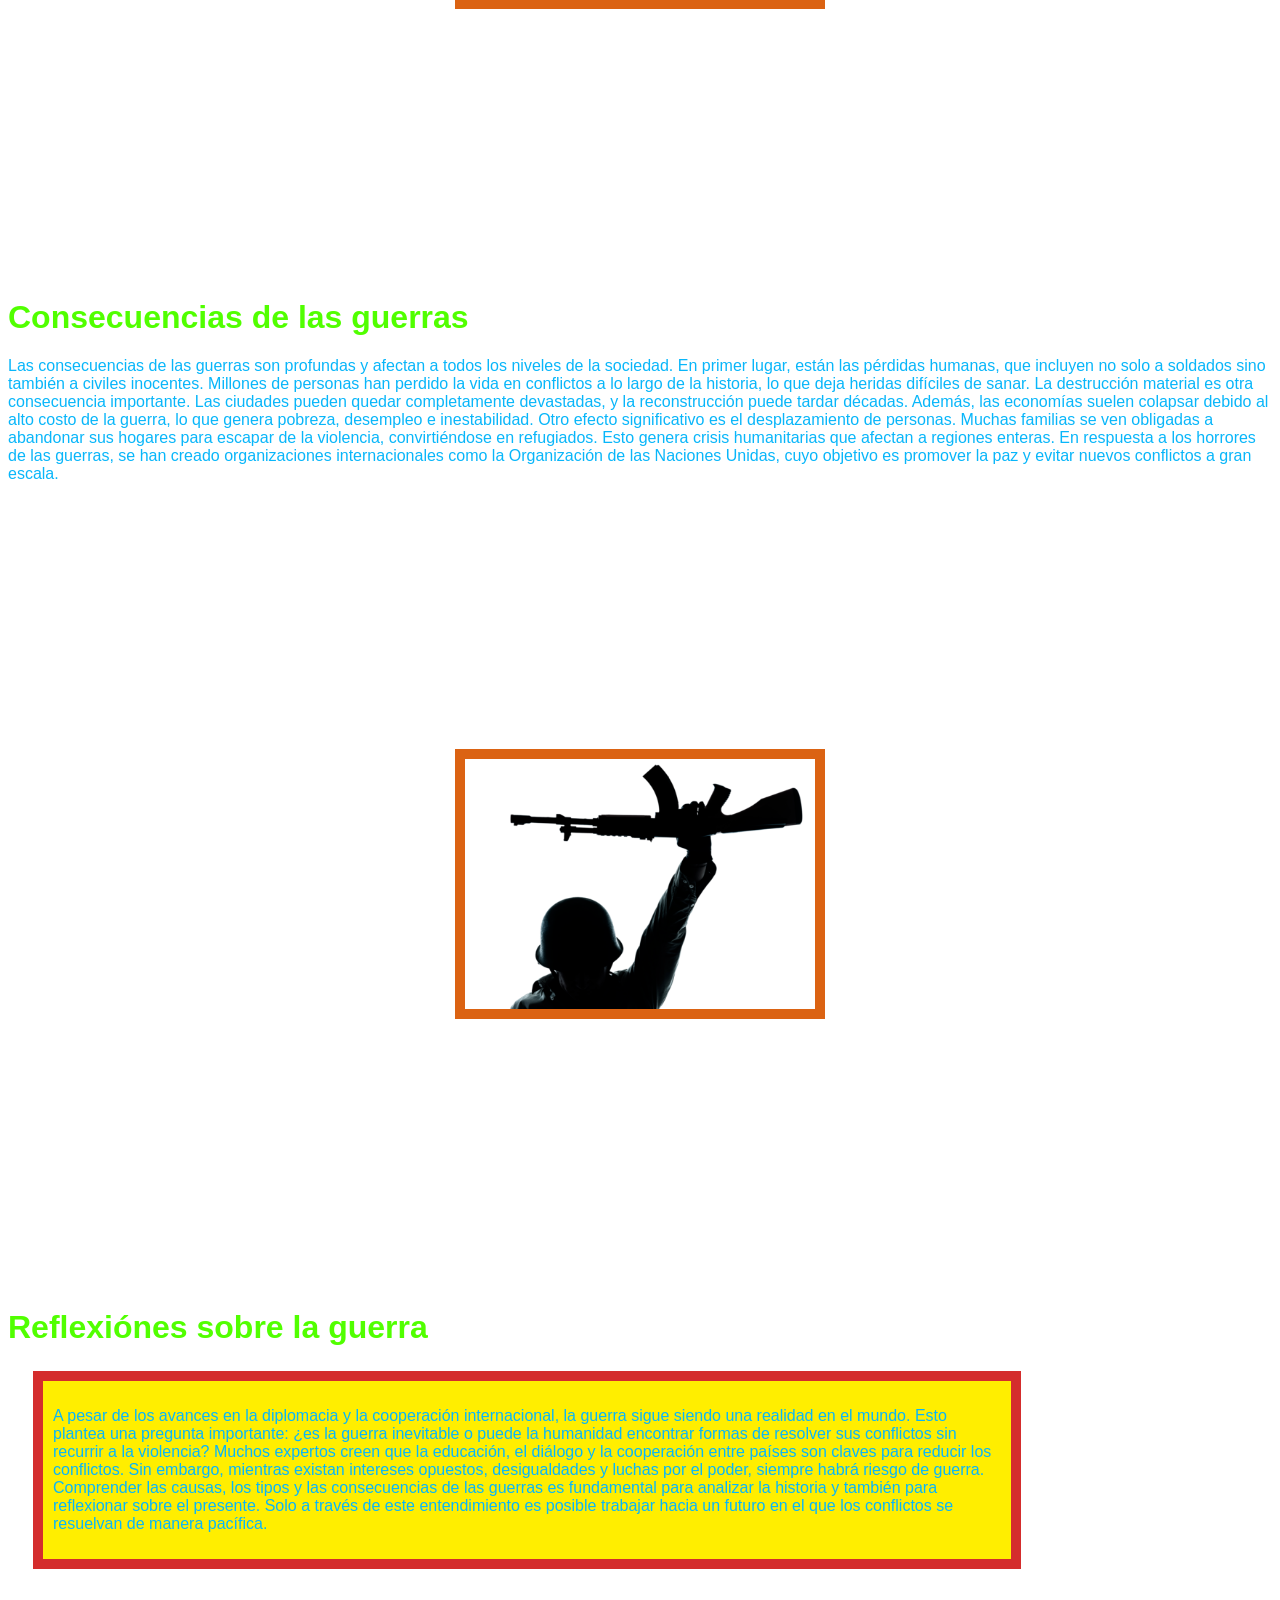
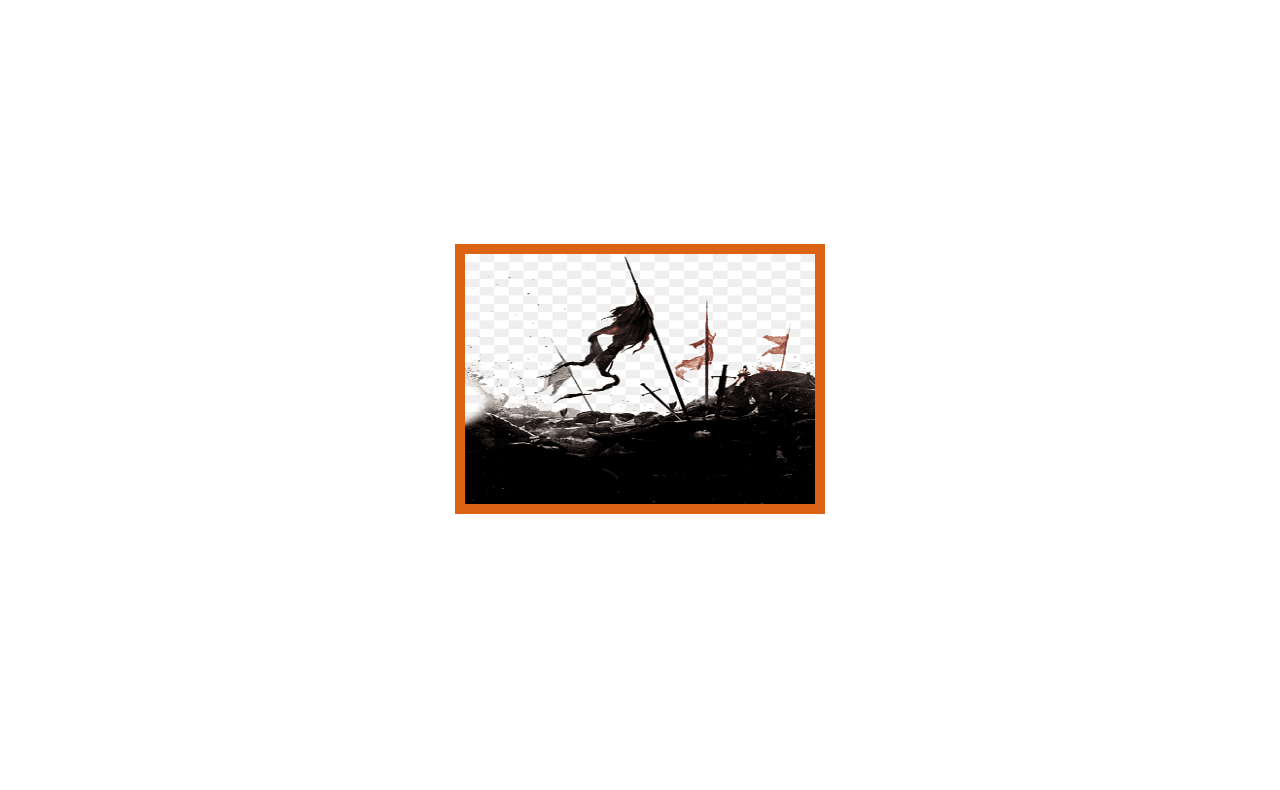
<file: guerras.html>
<head>
<title>guerras</title>
<link rel="icon"type="imagenes/png" href="imagenes/favicon.png">
<link rel="stylesheet"href="css/guerras.css">
</head>




<a href="basquetbol.html" >basquetbol </a>
<a href="futbol.html" >futbol </a>
<a href="index.html" >index </a>
<a href="guerras.html" >guerras </a>









<html>

<body>
    
<h1>¿Qué es una guerra?</h1>
<div><p>Una guerra es una de las formas más extremas de conflicto entre seres humanos. Se trata de un enfrentamiento organizado y violento entre grupos, que normalmente son países o estados, aunque también puede ocurrir entre facciones dentro de un mismo territorio. A lo largo de la historia, las guerras han sido utilizadas como un medio para resolver disputas cuando fallan las vías pacíficas como la diplomacia o la negociación.

En una guerra no solo participan soldados; también se ven involucrados civiles, economías completas y sistemas políticos. Además, la tecnología ha transformado profundamente la forma en que se libran las guerras: desde combates cuerpo a cuerpo en la antigüedad hasta el uso de drones, armas nucleares y ciberataques en la actualidad. Esto ha hecho que los conflictos sean cada vez más complejos y, en muchos casos, más destructivos.</p></div>

<center><img src="imagenes/imagengr1.jpg"width="300"heigth="200"></center>
<br>
 <h1>Causas principales de las guerras</h1>
<div><p>Las guerras no surgen de la nada; generalmente son el resultado de tensiones acumuladas durante años o incluso décadas. Una de las causas más comunes es la disputa por territorios. Cuando dos países consideran que una región les pertenece, pueden escalar el conflicto hasta llegar a la violencia armada.

Otra causa importante son las diferencias ideológicas. Un ejemplo claro es la Guerra Fría, en la que dos grandes bloques mundiales defendían sistemas políticos y económicos opuestos. Aunque no fue una guerra directa entre las principales potencias, generó múltiples conflictos indirectos en diferentes partes del mundo.

El acceso a recursos naturales también ha sido una causa recurrente. El petróleo, el agua y otros recursos estratégicos son fundamentales para el desarrollo de los países, y su control puede generar tensiones muy fuertes. Asimismo, el nacionalismo puede jugar un papel clave, ya que el deseo de expandir el poder o proteger la identidad nacional puede llevar a decisiones agresivas.

Finalmente, las diferencias religiosas o culturales han provocado conflictos a lo largo de la historia, como ocurrió en las Cruzadas, donde factores religiosos y políticos se combinaron para desencadenar guerras prolongadas.</p></div>

<center><img src="imagenes/imagengr2.png"width="300"heigth="200"></center>
<br>


<h1>Tipos de guerras</h1>
<div><p>Existen diferentes tipos de guerras según su alcance, sus participantes y sus objetivos. Las guerras mundiales son las más amplias y destructivas, ya que involucran a múltiples países en distintos continentes. La Segunda Guerra Mundial es uno de los ejemplos más impactantes, con consecuencias que aún influyen en la política internacional actual.

Por otro lado, las guerras civiles ocurren dentro de un mismo país, cuando grupos internos luchan por el poder o por cambiar el sistema político. Estas guerras suelen ser especialmente complejas, ya que enfrentan a personas que comparten la misma cultura, idioma y territorio.

También existen las guerras de independencia, en las que un territorio busca separarse de una potencia dominante para convertirse en un estado soberano. En la actualidad, han surgido nuevas formas de conflicto conocidas como guerras híbridas, que combinan enfrentamientos militares tradicionales con estrategias como la desinformación, los ataques cibernéticos y la presión económica.</p></div>


<center><img src="imagenes/imagengr3.jpg"width="300"heigth="200"></center>
<br>


<h1>Consecuencias de las guerras</h1>
<p>Las consecuencias de las guerras son profundas y afectan a todos los niveles de la sociedad. En primer lugar, están las pérdidas humanas, que incluyen no solo a soldados sino también a civiles inocentes. Millones de personas han perdido la vida en conflictos a lo largo de la historia, lo que deja heridas difíciles de sanar.

La destrucción material es otra consecuencia importante. Las ciudades pueden quedar completamente devastadas, y la reconstrucción puede tardar décadas. Además, las economías suelen colapsar debido al alto costo de la guerra, lo que genera pobreza, desempleo e inestabilidad.

Otro efecto significativo es el desplazamiento de personas. Muchas familias se ven obligadas a abandonar sus hogares para escapar de la violencia, convirtiéndose en refugiados. Esto genera crisis humanitarias que afectan a regiones enteras.

En respuesta a los horrores de las guerras, se han creado organizaciones internacionales como la Organización de las Naciones Unidas, cuyo objetivo es promover la paz y evitar nuevos conflictos a gran escala.</p>

<center><img src="imagenes/imagengr4.png"width="300"heigth="200"></center>

<br>



<h1>Reflexiónes sobre la guerra</h1>
<div><p>A pesar de los avances en la diplomacia y la cooperación internacional, la guerra sigue siendo una realidad en el mundo. Esto plantea una pregunta importante: ¿es la guerra inevitable o puede la humanidad encontrar formas de resolver sus conflictos sin recurrir a la violencia?

Muchos expertos creen que la educación, el diálogo y la cooperación entre países son claves para reducir los conflictos. Sin embargo, mientras existan intereses opuestos, desigualdades y luchas por el poder, siempre habrá riesgo de guerra.

Comprender las causas, los tipos y las consecuencias de las guerras es fundamental para analizar la historia y también para reflexionar sobre el presente. Solo a través de este entendimiento es posible trabajar hacia un futuro en el que los conflictos se resuelvan de manera pacífica.</p></div>
<center><img src="imagenes/imagengr5.png"width="300"heigth="200"></center>
<br>































































































































</body>
























































































































































</html>
</file>
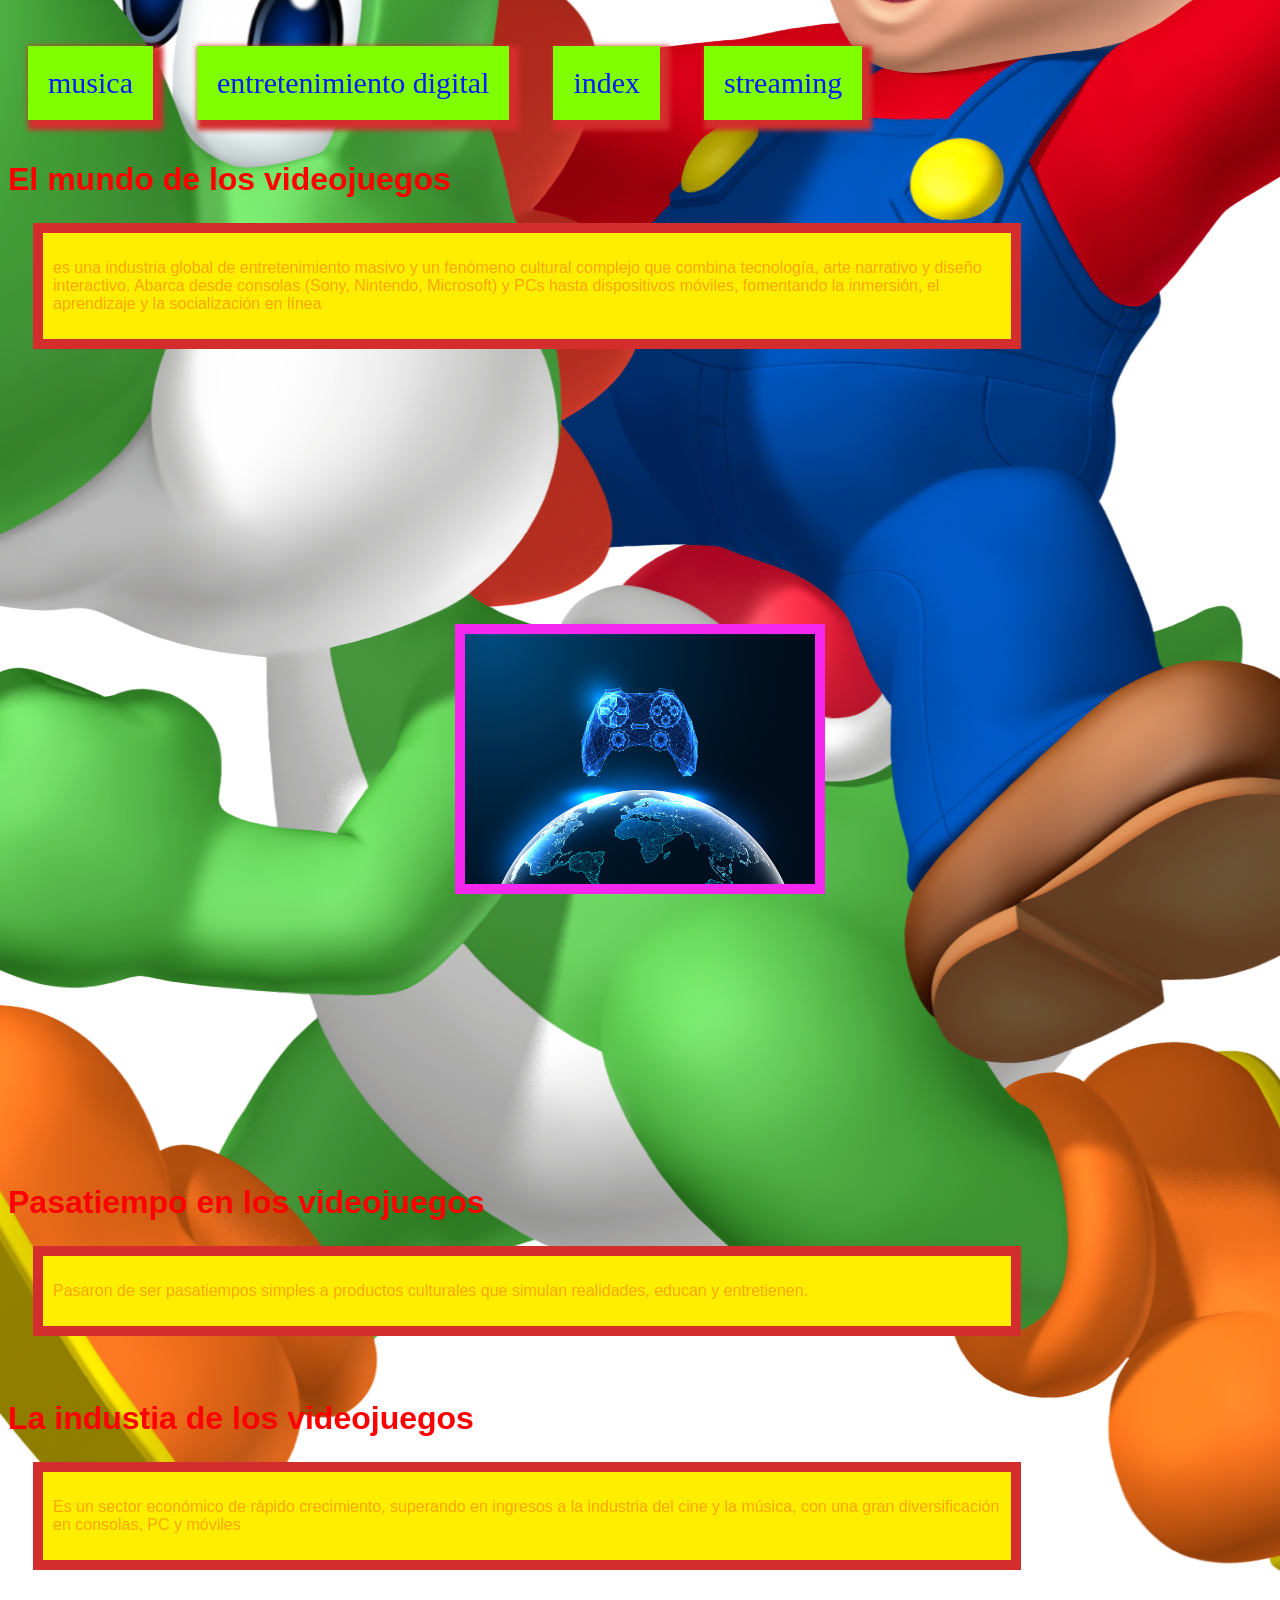
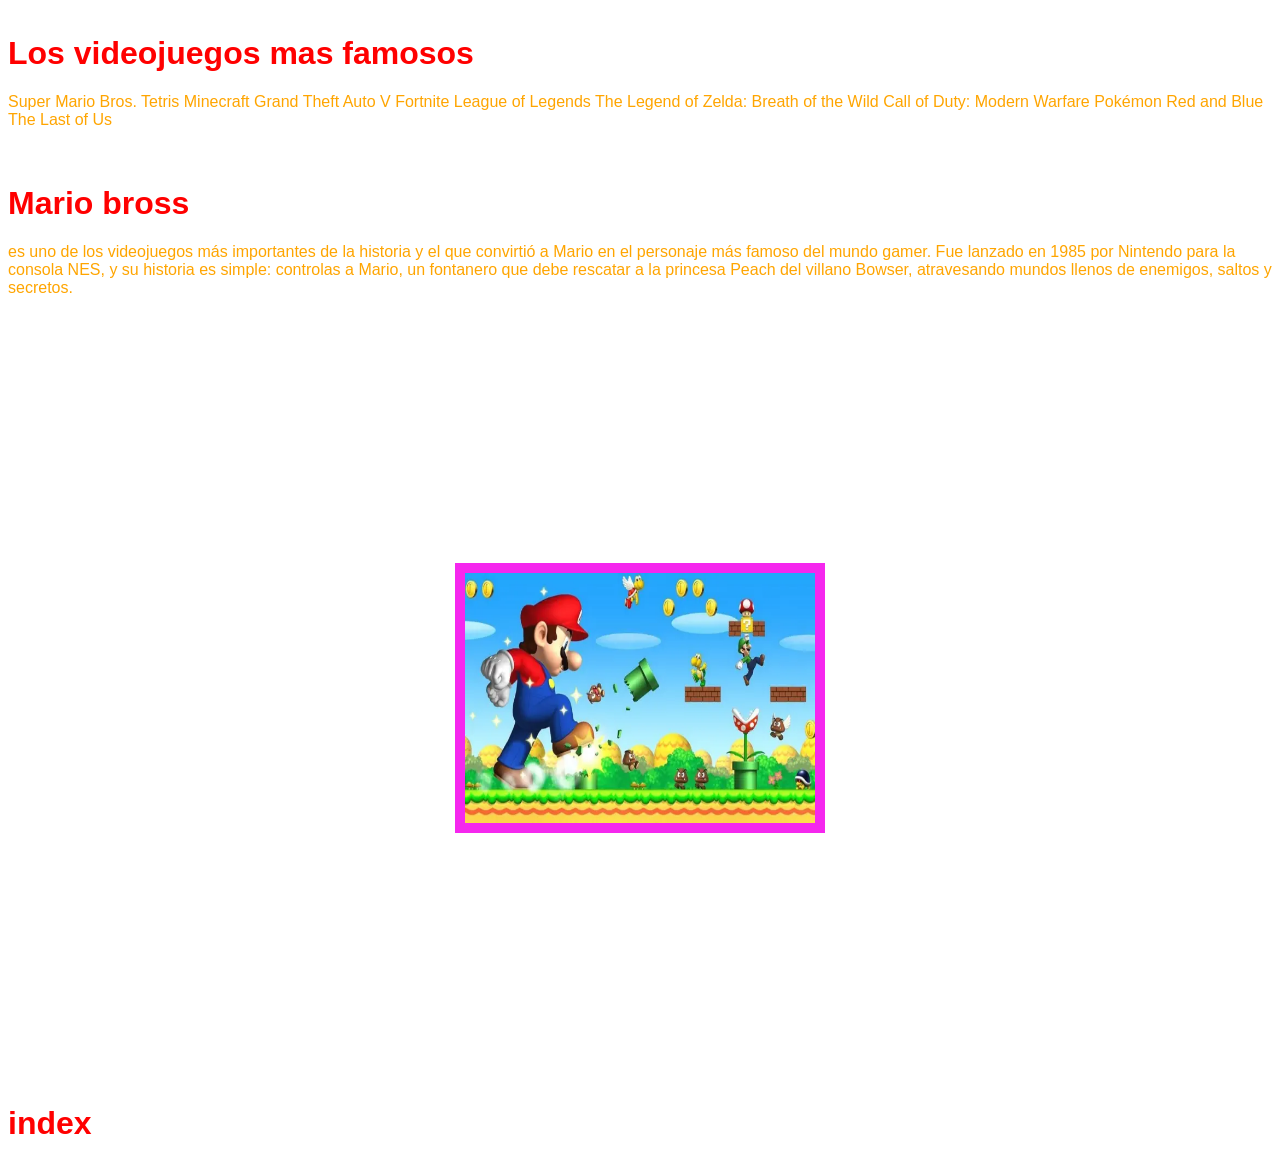
<file: juegos.html>
<html>

<heand>
<title>El mundo de los videojuegos</title>
<link rel="icon"type="imagenes/png" href="imagenes/favicon.png">
<br>
<link rel="stylesheet"href="css/juegos.css"


</heand>

<a href="musica.html" >musica</a>
<a href="entretenimiento digital.html" >entretenimiento digital </a>
<a href="index.htm" >index </a>
<a href="streaming.html" >streaming </a>


<body>

<h1>El mundo de los videojuegos</h1>
<div><p>es una industria global de entretenimiento masivo y un fenómeno cultural complejo que combina tecnología, arte narrativo y diseño interactivo. Abarca desde consolas (Sony, Nintendo, Microsoft) y PCs hasta dispositivos móviles, fomentando la inmersión, el aprendizaje y la socialización en línea</p></div>
 <center><img src="imagenes/imagen4.jpg"300"heigth="200"></center>
<br>

<h1>Pasatiempo en los videojuegos</h1>
<div><p> Pasaron de ser pasatiempos simples a productos culturales que simulan realidades, educan y entretienen.</p></div>
<br>

<h1>La industia de los videojuegos</h1>
<div><p> Es un sector económico de rápido crecimiento, superando en ingresos a la industria del cine y la música, con una gran diversificación en consolas, PC y móviles</p></div>
<br>

<h1>Los videojuegos mas famosos</h1>
<p>Super Mario Bros.
Tetris
Minecraft
Grand Theft Auto V
Fortnite
League of Legends
The Legend of Zelda: Breath of the Wild
Call of Duty: Modern Warfare
Pokémon Red and Blue
The Last of Us</p>
<br>


<h1>Mario bross</h1>
<p>es uno de los videojuegos más importantes de la historia y el que convirtió a Mario en el personaje más famoso del mundo gamer.

Fue lanzado en 1985 por Nintendo para la consola NES, y su historia es simple: controlas a Mario, un fontanero que debe rescatar a la princesa Peach del villano Bowser, atravesando mundos llenos de enemigos, saltos y secretos.</p>
<center><img src="imagenes/imagenmario.webp"width="300"heigth="200"></center>

















</body>





<h1>index</h1>





</html>
</file>
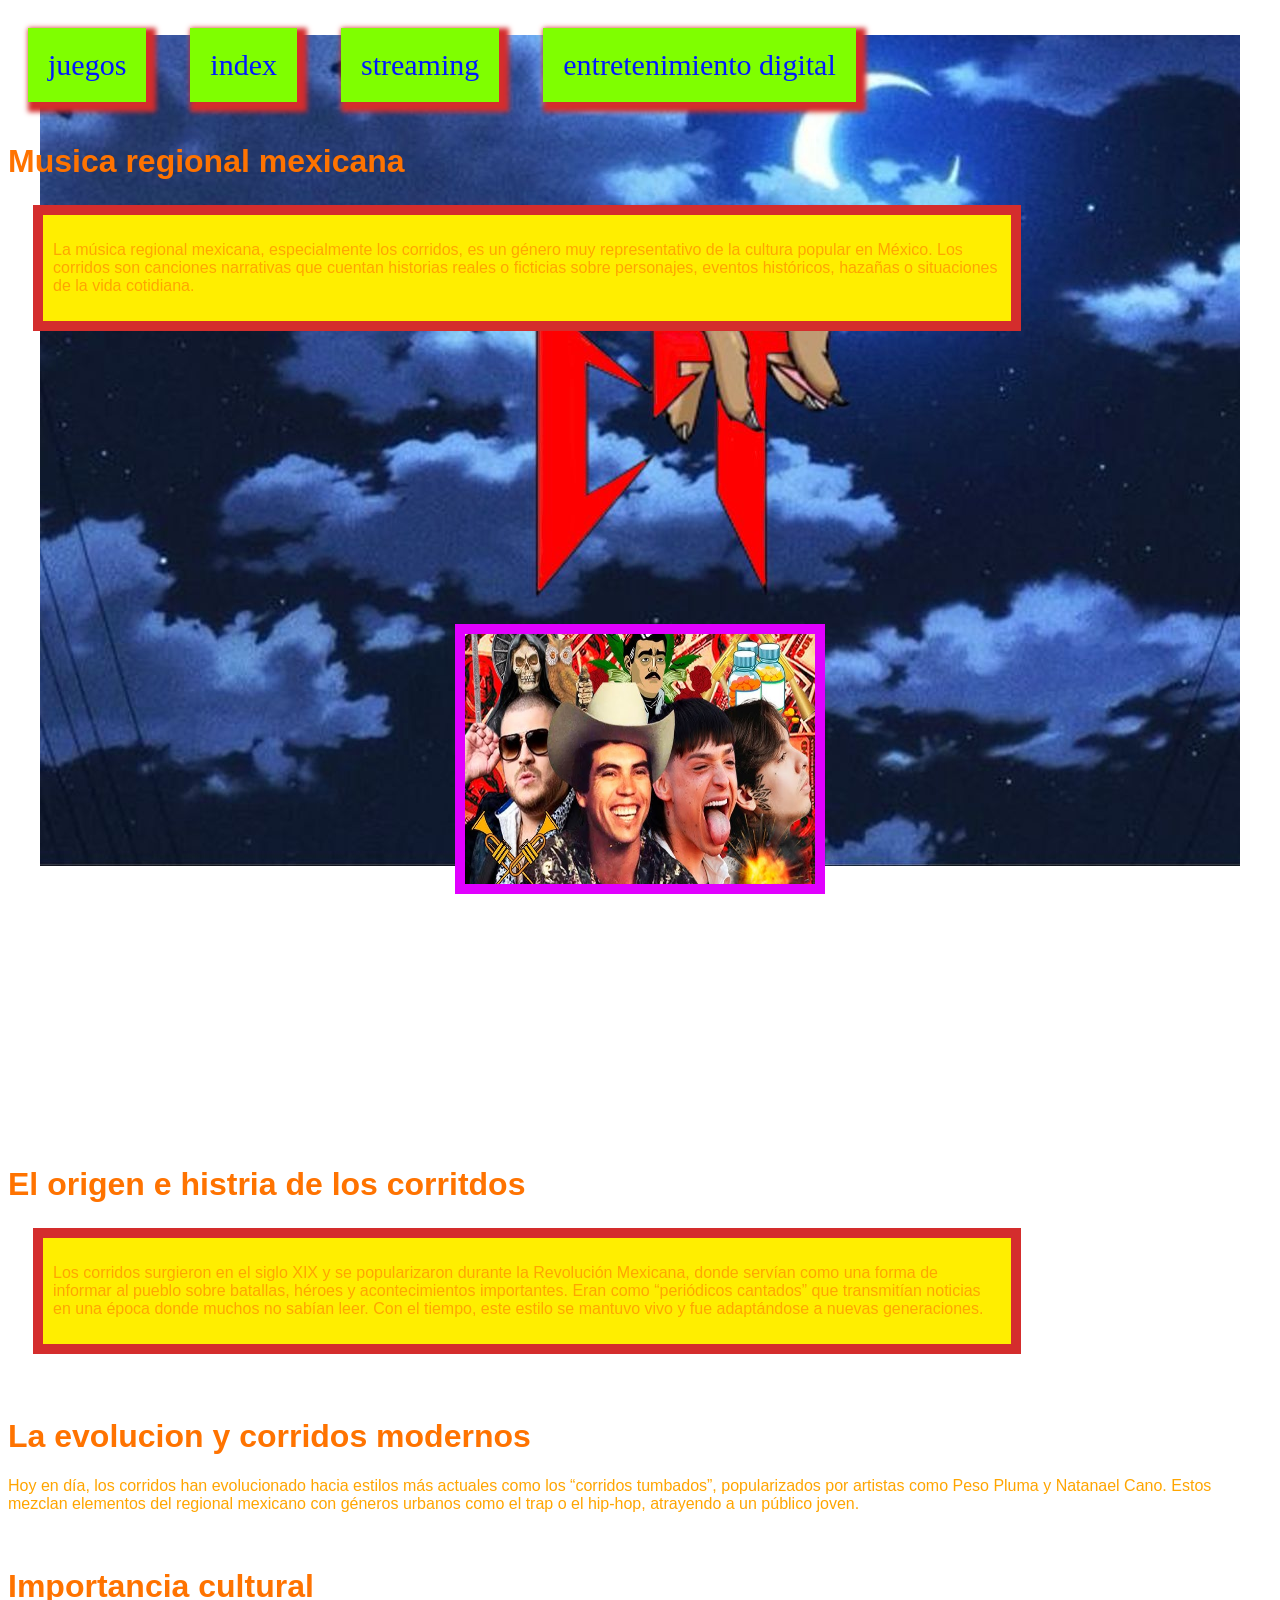
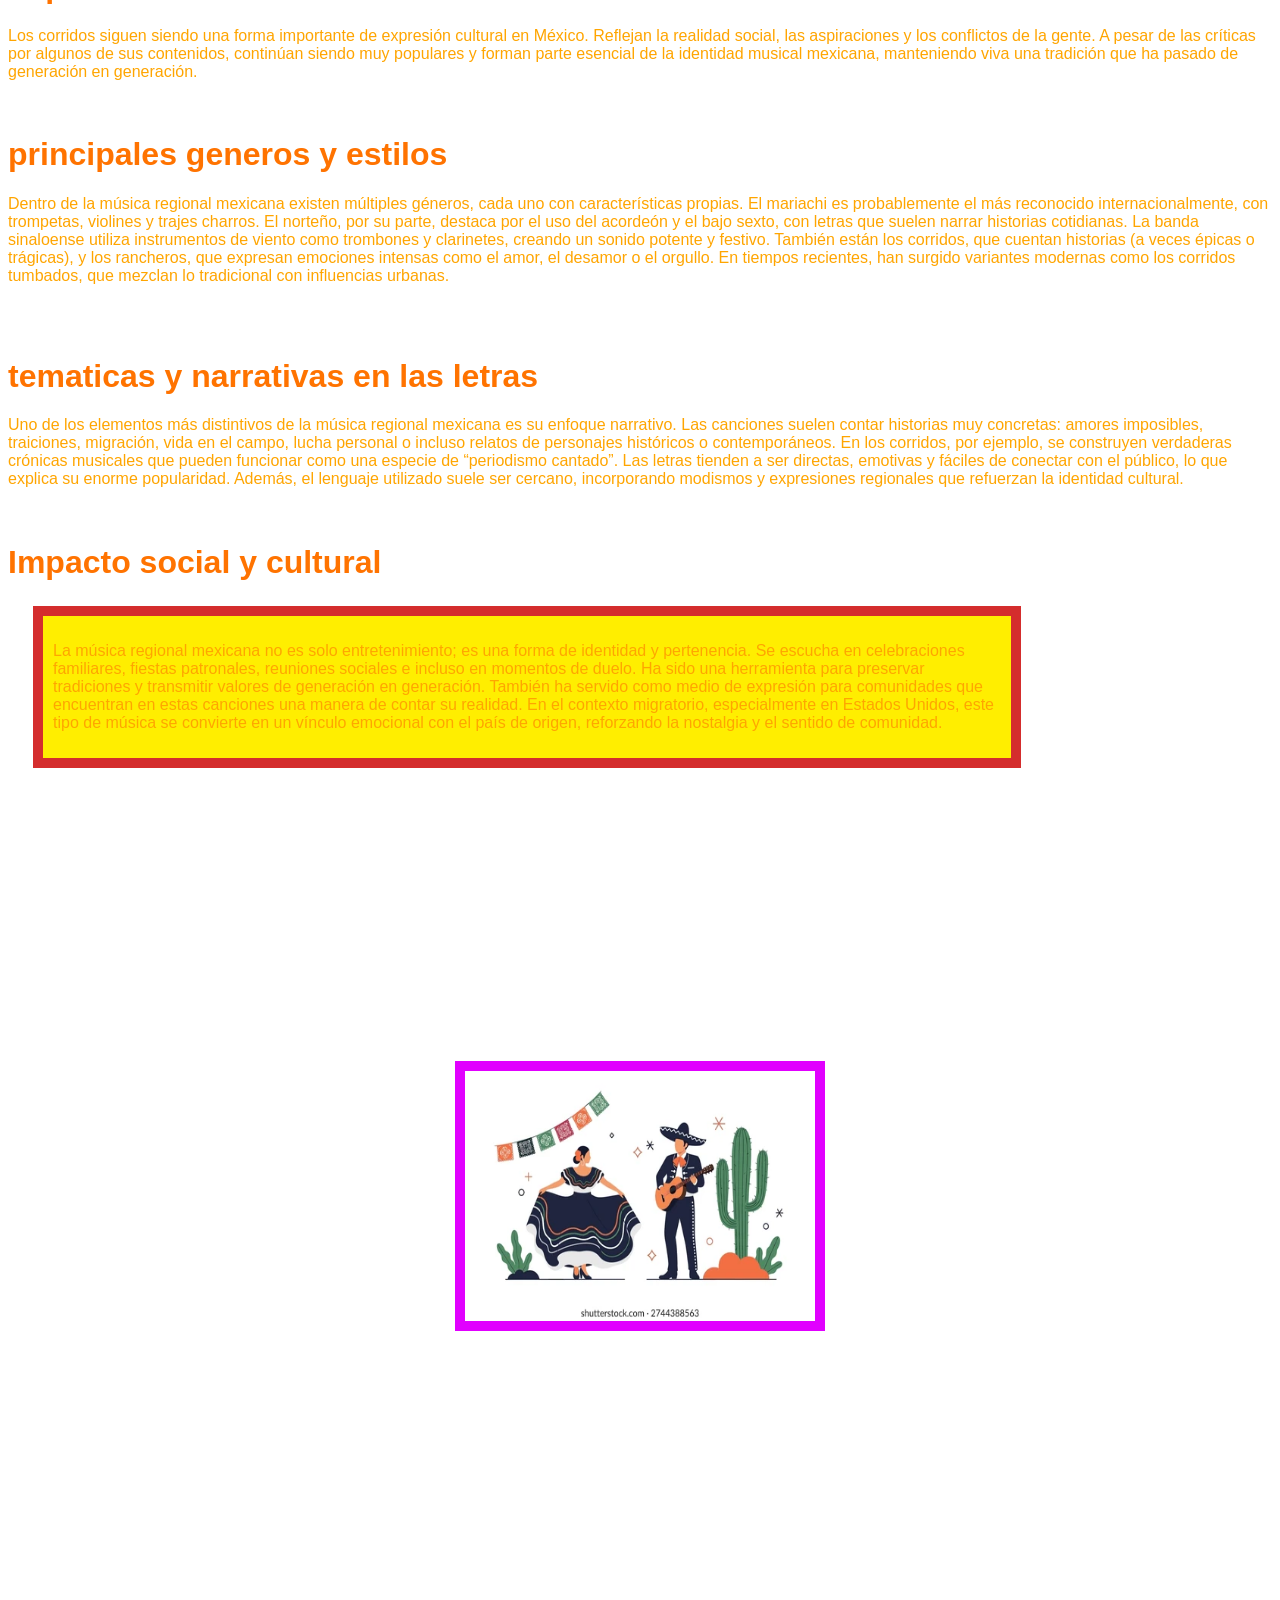
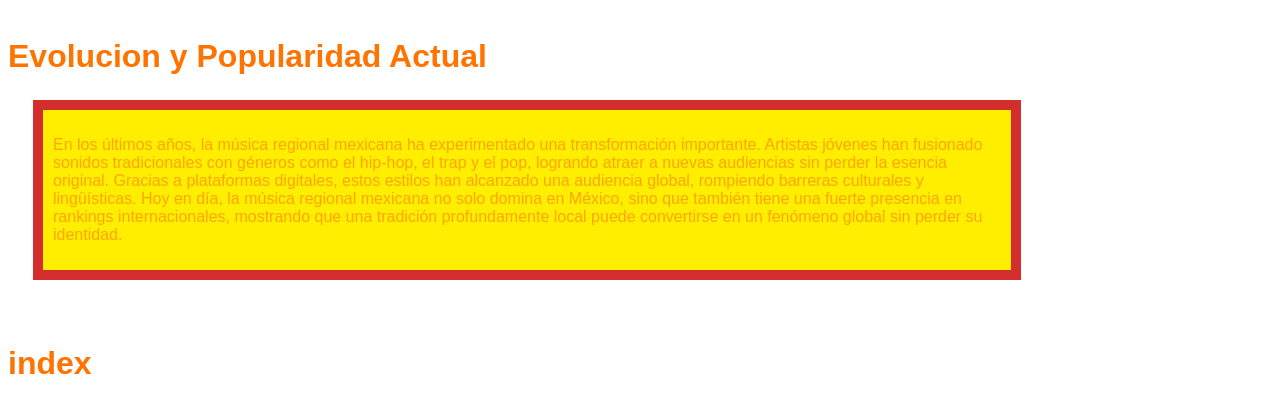
<file: musica.html>
<html>
<head>
<title>musica</title>
<link rel="icon"type="imagenes/png" href="imagenes/favicon.png">

<link rel="stylesheet"href="css/musica.css">

</head>






<body>

<a href="juegos.html" >juegos </a>
<a href="index.htm" >index </a>
<a href="streaming.html" >streaming </a>
<a href="entretenimiento digital.html" >entretenimiento digital </a>



    <h1>Musica regional mexicana</h1>
<div><p>La música regional mexicana, especialmente los corridos, es un género muy representativo de la cultura popular en México. Los corridos son canciones narrativas que cuentan historias reales o ficticias sobre personajes, eventos históricos, hazañas o situaciones de la vida cotidiana.</p></div>
<br>
<center><img src="imagenes/imagencorrido.jpg"width="300"heigth="200"></center>

<h1>El origen e histria de los corritdos</h1>
<div><p>Los corridos surgieron en el siglo XIX y se popularizaron durante la Revolución Mexicana, donde servían como una forma de informar al pueblo sobre batallas, héroes y acontecimientos importantes. Eran como “periódicos cantados” que transmitían noticias en una época donde muchos no sabían leer. Con el tiempo, este estilo se mantuvo vivo y fue adaptándose a nuevas generaciones.</p></div>
<br>

<h1>La evolucion y corridos modernos</h1>
<p>Hoy en día, los corridos han evolucionado hacia estilos más actuales como los “corridos tumbados”, popularizados por artistas como Peso Pluma y Natanael Cano. Estos mezclan elementos del regional mexicano con géneros urbanos como el trap o el hip-hop, atrayendo a un público joven. </p>
<br>

<h1>Importancia cultural</h1>
<p>Los corridos siguen siendo una forma importante de expresión cultural en México. Reflejan la realidad social, las aspiraciones y los conflictos de la gente. A pesar de las críticas por algunos de sus contenidos, continúan siendo muy populares y forman parte esencial de la identidad musical mexicana, manteniendo viva una tradición que ha pasado de generación en generación.</p>
<br>
<h1>principales generos y estilos</h1>
<p>Dentro de la música regional mexicana existen múltiples géneros, cada uno con características propias. El mariachi es probablemente el más reconocido internacionalmente, con trompetas, violines y trajes charros. El norteño, por su parte, destaca por el uso del acordeón y el bajo sexto, con letras que suelen narrar historias cotidianas. La banda sinaloense utiliza instrumentos de viento como trombones y clarinetes, creando un sonido potente y festivo. También están los corridos, que cuentan historias (a veces épicas o trágicas), y los rancheros, que expresan emociones intensas como el amor, el desamor o el orgullo. En tiempos recientes, han surgido variantes modernas como los corridos tumbados, que mezclan lo tradicional con influencias urbanas.</p>
<br>
<br>
<h1>tematicas y narrativas en las letras</h1>
<p>Uno de los elementos más distintivos de la música regional mexicana es su enfoque narrativo. Las canciones suelen contar historias muy concretas: amores imposibles, traiciones, migración, vida en el campo, lucha personal o incluso relatos de personajes históricos o contemporáneos. En los corridos, por ejemplo, se construyen verdaderas crónicas musicales que pueden funcionar como una especie de “periodismo cantado”. Las letras tienden a ser directas, emotivas y fáciles de conectar con el público, lo que explica su enorme popularidad. Además, el lenguaje utilizado suele ser cercano, incorporando modismos y expresiones regionales que refuerzan la identidad cultural.</p>
<br>

<h1>Impacto social y cultural</h1>
<div><p>La música regional mexicana no es solo entretenimiento; es una forma de identidad y pertenencia. Se escucha en celebraciones familiares, fiestas patronales, reuniones sociales e incluso en momentos de duelo. Ha sido una herramienta para preservar tradiciones y transmitir valores de generación en generación. También ha servido como medio de expresión para comunidades que encuentran en estas canciones una manera de contar su realidad. En el contexto migratorio, especialmente en Estados Unidos, este tipo de música se convierte en un vínculo emocional con el país de origen, reforzando la nostalgia y el sentido de comunidad.</p></div>
<br>
<center><img src="imagenes/c.mexi.webp"width="300"heigth="200"></center>
<br>
<br>
<h1>Evolucion y Popularidad Actual</h1>
<div><p>En los últimos años, la música regional mexicana ha experimentado una transformación importante. Artistas jóvenes han fusionado sonidos tradicionales con géneros como el hip-hop, el trap y el pop, logrando atraer a nuevas audiencias sin perder la esencia original. Gracias a plataformas digitales, estos estilos han alcanzado una audiencia global, rompiendo barreras culturales y lingüísticas. Hoy en día, la música regional mexicana no solo domina en México, sino que también tiene una fuerte presencia en rankings internacionales, mostrando que una tradición profundamente local puede convertirse en un fenómeno global sin perder su identidad.</p></div>
<br>

</head>

<h1>index</h1>





</html>
</file>
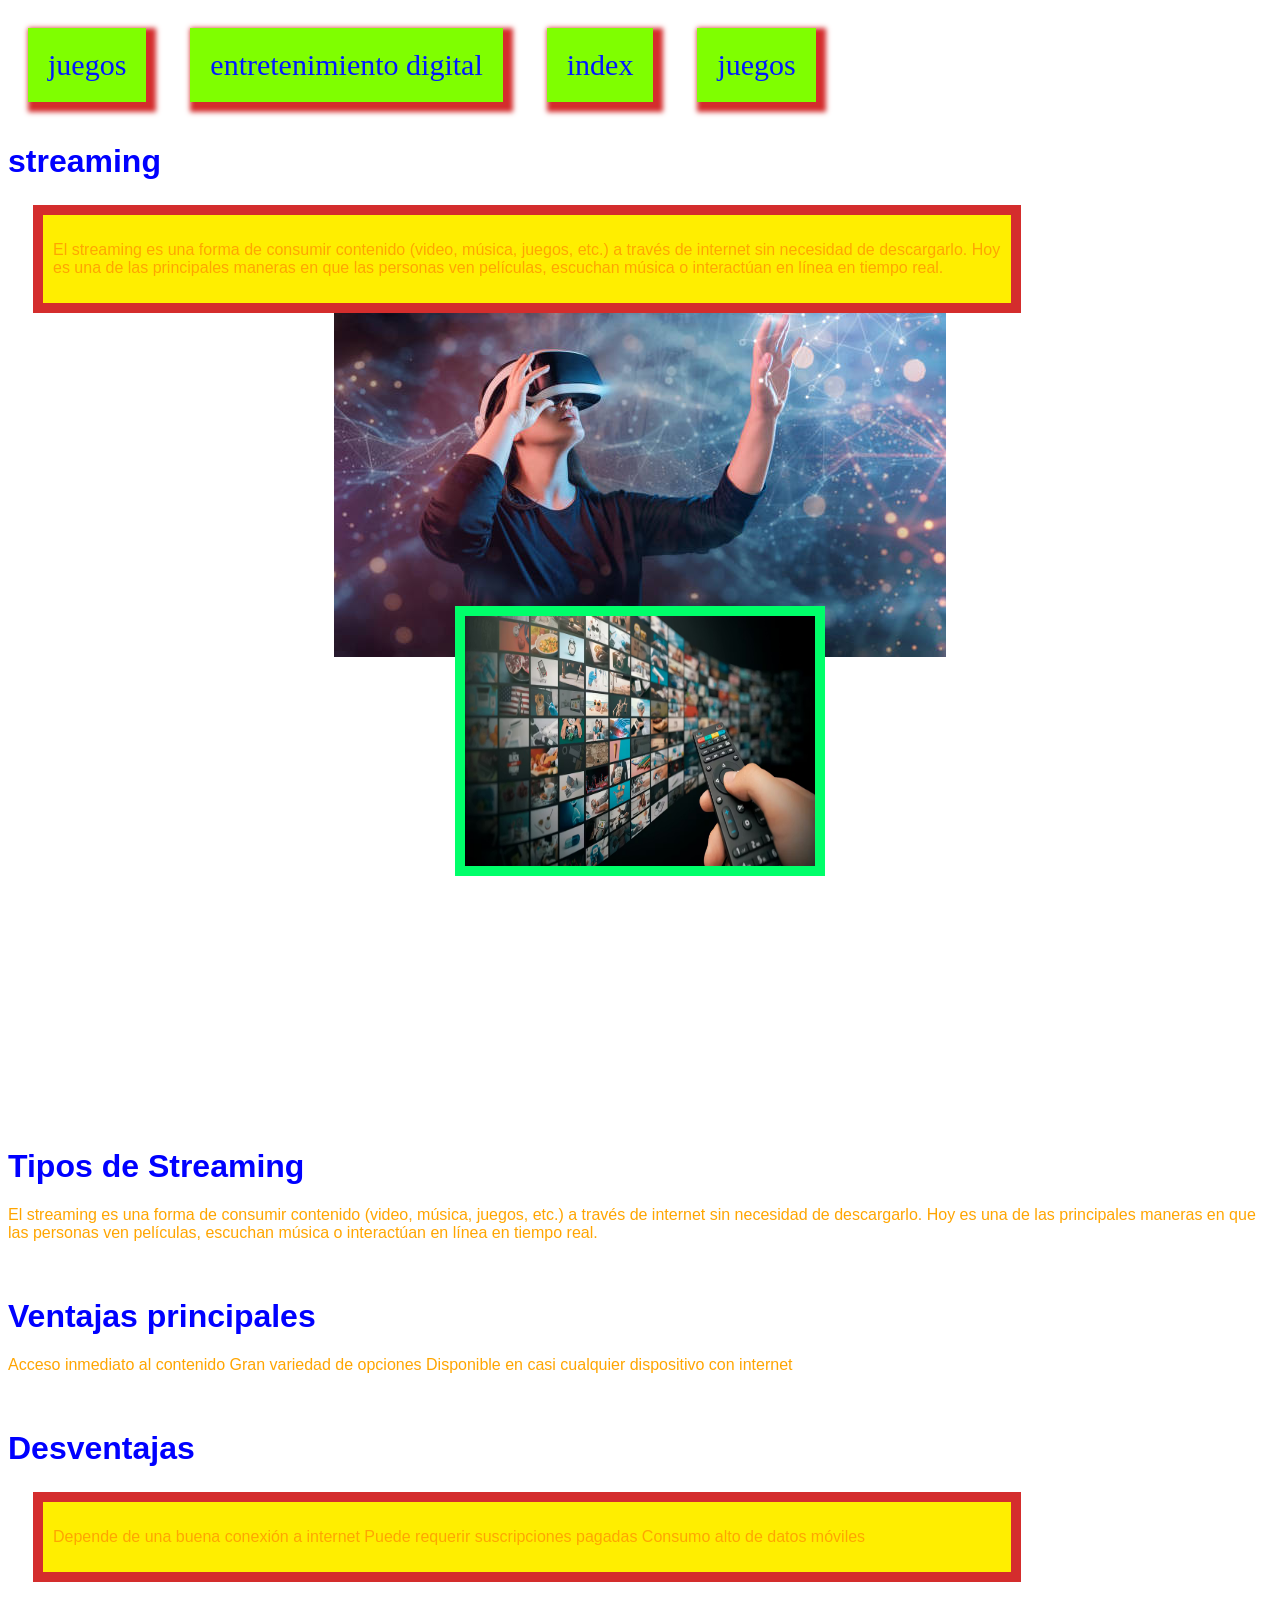
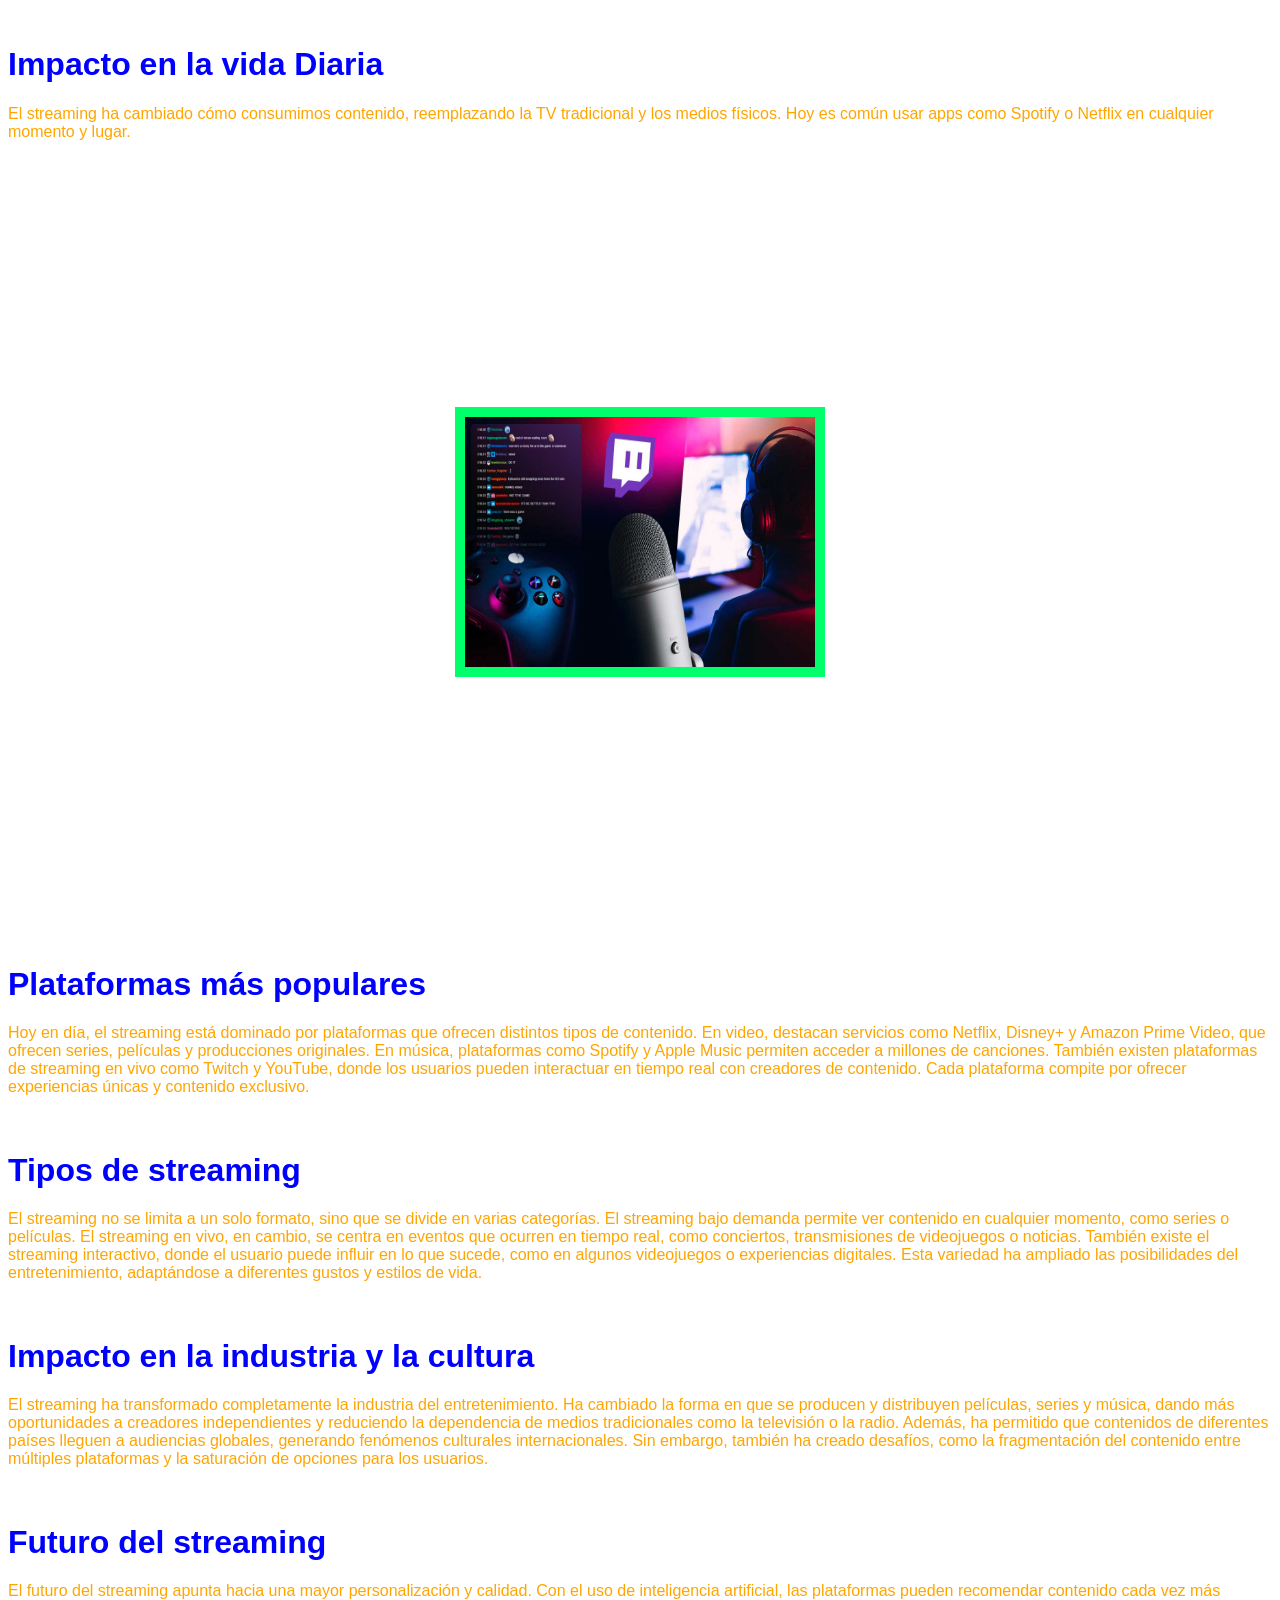
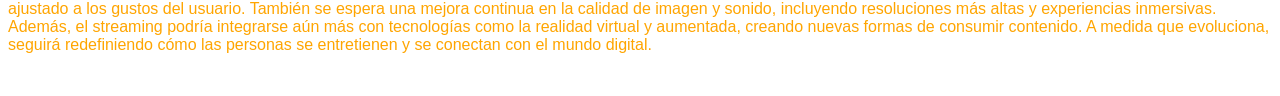
<file: streaming.html>
<html>
 <title>streaming</title>
 <link rel="icon"type="imagenes/png" href="imagenes/favicon.png">
 
 
 <link rel="stylesheet"href="css/streaming.css">
 
 
 
 <head>
     
 <body>

<a href="juegos.html" >juegos </a>
<a href="entretenimiento digital.html" >entretenimiento digital </a>
<a href="index.htm" >index </a>
<a href="juegos.html" >juegos </a>



<h1>streaming</h1>
<div><p>El streaming es una forma de consumir contenido (video, música, juegos, etc.) a través de internet sin necesidad de descargarlo. Hoy es una de las principales maneras en que las personas ven películas, escuchan música o interactúan en línea en tiempo real.</p></div>
<br>
<center><img src="imagenes/imagen1streaming.avif"width="300"heigth="200"></center>
<h1>Tipos de Streaming</h1>
<p>El streaming es una forma de consumir contenido (video, música, juegos, etc.) a través de internet sin necesidad de descargarlo. Hoy es una de las principales maneras en que las personas ven películas, escuchan música o interactúan en línea en tiempo real.</p>
<br>

<h1>Ventajas principales</h1>
<p>Acceso inmediato al contenido
Gran variedad de opciones
Disponible en casi cualquier dispositivo con internet</p>
<br>

<h1>Desventajas</h1>
<div><p>Depende de una buena conexión a internet
Puede requerir suscripciones pagadas
Consumo alto de datos móviles</p></div>
<br>

<h1>Impacto en la vida Diaria </h1>
<p>El streaming ha cambiado cómo consumimos contenido, reemplazando la TV tradicional y los medios físicos. Hoy es común usar apps como Spotify o Netflix en cualquier momento y lugar.</p>

<center><img src="imagenes/imagenstreaming.jpg"width="300"heigth="200"></center>

<br>

<h1>Plataformas más populares</h1>
<p>Hoy en día, el streaming está dominado por plataformas que ofrecen distintos tipos de contenido. En video, destacan servicios como Netflix, Disney+ y Amazon Prime Video, que ofrecen series, películas y producciones originales. En música, plataformas como Spotify y Apple Music permiten acceder a millones de canciones. También existen plataformas de streaming en vivo como Twitch y YouTube, donde los usuarios pueden interactuar en tiempo real con creadores de contenido. Cada plataforma compite por ofrecer experiencias únicas y contenido exclusivo.</p>
<br>
<h1>Tipos de streaming</h1>
<p>El streaming no se limita a un solo formato, sino que se divide en varias categorías. El streaming bajo demanda permite ver contenido en cualquier momento, como series o películas. El streaming en vivo, en cambio, se centra en eventos que ocurren en tiempo real, como conciertos, transmisiones de videojuegos o noticias. También existe el streaming interactivo, donde el usuario puede influir en lo que sucede, como en algunos videojuegos o experiencias digitales. Esta variedad ha ampliado las posibilidades del entretenimiento, adaptándose a diferentes gustos y estilos de vida.</p>
<br>

<h1>Impacto en la industria y la cultura</h1>
<p>El streaming ha transformado completamente la industria del entretenimiento. Ha cambiado la forma en que se producen y distribuyen películas, series y música, dando más oportunidades a creadores independientes y reduciendo la dependencia de medios tradicionales como la televisión o la radio. Además, ha permitido que contenidos de diferentes países lleguen a audiencias globales, generando fenómenos culturales internacionales. Sin embargo, también ha creado desafíos, como la fragmentación del contenido entre múltiples plataformas y la saturación de opciones para los usuarios.</p>
<br>

<h1>Futuro del streaming</h1>
<p>El futuro del streaming apunta hacia una mayor personalización y calidad. Con el uso de inteligencia artificial, las plataformas pueden recomendar contenido cada vez más ajustado a los gustos del usuario. También se espera una mejora continua en la calidad de imagen y sonido, incluyendo resoluciones más altas y experiencias inmersivas. Además, el streaming podría integrarse aún más con tecnologías como la realidad virtual y aumentada, creando nuevas formas de consumir contenido. A medida que evoluciona, seguirá redefiniendo cómo las personas se entretienen y se conectan con el mundo digital.</p>
<br>















     </body>

   






</head>










</html>
</file>
<file: css/index.css>
body{background: url("../imagenes/imagenpxw.jpg");
background-repeat: no-repeat;
background-position:center;
background-attachment:fixed;

}

div{width: 75%;
background-color: rgb(255, 238, 0);
margin: 25px;
padding: 10px;
border: 10px solid#d42d2d;
}




a{
font-size: 30px;
text-decoration: none;
margin: 20px;
background-color: chartreuse;
padding: 20px;
display: inline-block;
color: rgb(0, 26, 255);
box-shadow: 5px 5px 5px 5px #d42d2d;}

a:hover{box-shadow: 4px 4px 4px 4px;
           background-color: #F527EE;
color: #050005;
}























h1{

color:brown;
font-style: 45px;
font-family:'Narrow', Arial, sans-serif;
}


p{
color:rgb(34, 37, 37);
font-style: 45px;
font-family:'Narrow', Arial, sans-serif;
}









img{

width:350px;
height: 250px;
margin: 250px;
border: radius 50px;
border:10px solid #F527EE
}
</file>
<file: css/basquetbol.css>
body{background: url("../imagenes/basquet.jpg");
background-repeat: no-repeat;
background-position:center;
background-attachment:fixed;
}



div{width: 75%;
background-color: rgb(255, 238, 0);
margin: 25px;
padding: 10px;
border: 10px solid#d42d2d;
}


a{
font-size: 30px;
text-decoration: none;
margin: 20px;
background-color: chartreuse;
padding: 20px;
display: inline-block;
color: rgb(0, 26, 255);
box-shadow: 5px 5px 5px 5px #d42d2d;}

a:hover{box-shadow: 4px 4px 4px 4px;
           background-color: #F527EE;
color: #050005;
}









h1{

color:rgb(0, 255, 0);
font-style: 45px;
font-family:'Narrow', Arial, sans-serif;
}


p{
color:rgba(201, 6, 6, 0.932);
font-style: 45px;
font-family:'Narrow', Arial, sans-serif;
}




img{

width:350px;
height: 250px;
margin: 250px;
border: radius 50px;
border:10px solid #db6313
}
</file>
<file: css/futbol.css>
body{background: url("../imagenes/17cr.jpg");
background-repeat: no-repeat;
background-position:center;
background-attachment:fixed;
}


div{width: 75%;
background-color: rgb(255, 238, 0);
margin: 25px;
padding: 10px;
border: 10px solid#d42d2d;
}


a{
font-size: 30px;
text-decoration: none;
margin: 20px;
background-color: chartreuse;
padding: 20px;
display: inline-block;
color: rgb(0, 26, 255);
box-shadow: 5px 5px 5px 5px #d42d2d;}

a:hover{box-shadow: 4px 4px 4px 4px;
           background-color: #F527EE;
color: #050005;
}



h1{

color:yellow;
font-style: 45px;
font-family:'Narrow', Arial, sans-serif;
}


p{
color:rgb(255, 153, 0);
font-style: 45px;
font-family:'Narrow', Arial, sans-serif;
}


img{

width:350px;
height: 250px;
margin: 250px;
border: radius 50px;
border:10px solid #00fc15
}
</file>
<file: css/guerras.css>
body{background: url("../imagenes/imagenk.jpg");
background-repeat: no-repeat;
background-position:center;
background-attachment:fixed;
}

div{width: 75%;
background-color: rgb(255, 238, 0);
margin: 25px;
padding: 10px;
border: 10px solid#d42d2d;
}

a{
font-size: 30px;
text-decoration: none;
margin: 20px;
background-color: chartreuse;
padding: 20px;
display: inline-block;
color: rgb(0, 26, 255);
box-shadow: 5px 5px 5px 5px #d42d2d;}

a:hover{box-shadow: 4px 4px 4px 4px;
           background-color: #F527EE;
color: #050005;
}








h1{

color:rgb(81, 255, 0);
font-style: 45px;
font-family:'Narrow', Arial, sans-serif;
}


p{
color:rgb(8, 182, 250);
font-style: 45px;
font-family:'Narrow', Arial, sans-serif;
} 




img{

width:350px;
height: 250px;
margin: 250px;
border: radius 50px;
border:10px solid #db6313
}
</file>
<file: css/juegos.css>
body{background: url("../imagenes/imagenpx2.png");
background-repeat: no-repeat;
background-position:center;
background-attachment:fixed;}



div{width: 75%;
background-color: rgb(255, 238, 0);
margin: 25px;
padding: 10px;
border: 10px solid#d42d2d;
}


a{
font-size: 30px;
text-decoration: none;
margin: 20px;
}


a{
font-size: 30px;
text-decoration: none;
margin: 20px;
background-color: chartreuse;
padding: 20px;
display: inline-block;
color: rgb(0, 26, 255);
box-shadow: 5px 5px 5px 5px #d42d2d;}

a:hover{box-shadow: 4px 4px 4px 4px;
           background-color: #F527EE;
color: #050005;
}









h1{

color:red;
font-style: 45px;
font-family:'Narrow', Arial, sans-serif;
}


p{
color:orange;
font-style: 45px;
font-family:'Narrow', Arial, sans-serif;
}


img{

width:350px;
height: 250px;
margin: 250px;
border: radius 50px;
border:10px solid #F527EE
}
</file>
<file: css/musica.css>
body{background: url("../imagenes/ct.jpg");
background-repeat: no-repeat;
background-position:center;
background-attachment:fixed;}


div{width: 75%;
background-color: rgb(255, 238, 0);
margin: 25px;
padding: 10px;
border: 10px solid#d42d2d;
}



a{
font-size: 30px;
text-decoration: none;
margin: 20px;
background-color: chartreuse;
padding: 20px;
display: inline-block;
color: rgb(0, 26, 255);
box-shadow: 5px 5px 5px 5px #d42d2d;}

a:hover{box-shadow: 4px 4px 4px 4px;
           background-color: #F527EE;
color: #050005;
}









h1{

color:rgb(255, 115, 0);
font-style: 45px;
font-family:'Narrow', Arial, sans-serif;
}


p{
color:rgb(0, 183, 255);
color:orange;
font-style: 45px;
font-family:'Narrow', Arial, sans-serif;
}




img{

width:350px;
height: 250px;
margin: 250px;
border: radius 50px;
border:10px solid #e100ff
}
</file>
<file: css/streaming.css>
body{background: url("../imagenes/imagenpx4.jpg");
background-repeat: no-repeat;
background-position:center;
background-attachment:fixed;}


div{width: 75%;
background-color: rgb(255, 238, 0);
margin: 25px;
padding: 10px;
border: 10px solid#d42d2d;
}



a{
font-size: 30px;
text-decoration: none;
margin: 20px;
background-color: chartreuse;
padding: 20px;
display: inline-block;
color: rgb(0, 26, 255);
box-shadow: 5px 5px 5px 5px #d42d2d;}

a:hover{box-shadow: 4px 4px 4px 4px;
           background-color: #F527EE;
color: #050005;
}














h1{

color:blue;
font-style: 45px;
font-family:'Narrow', Arial, sans-serif;
}


p{
color:skyblue;
color:orange;
font-style: 45px;
font-family:'Narrow', Arial, sans-serif;
}

img{

width:350px;
height: 250px;
margin: 250px;
border: radius 50px;
border:10px solid #00ff6a
}
</file>
